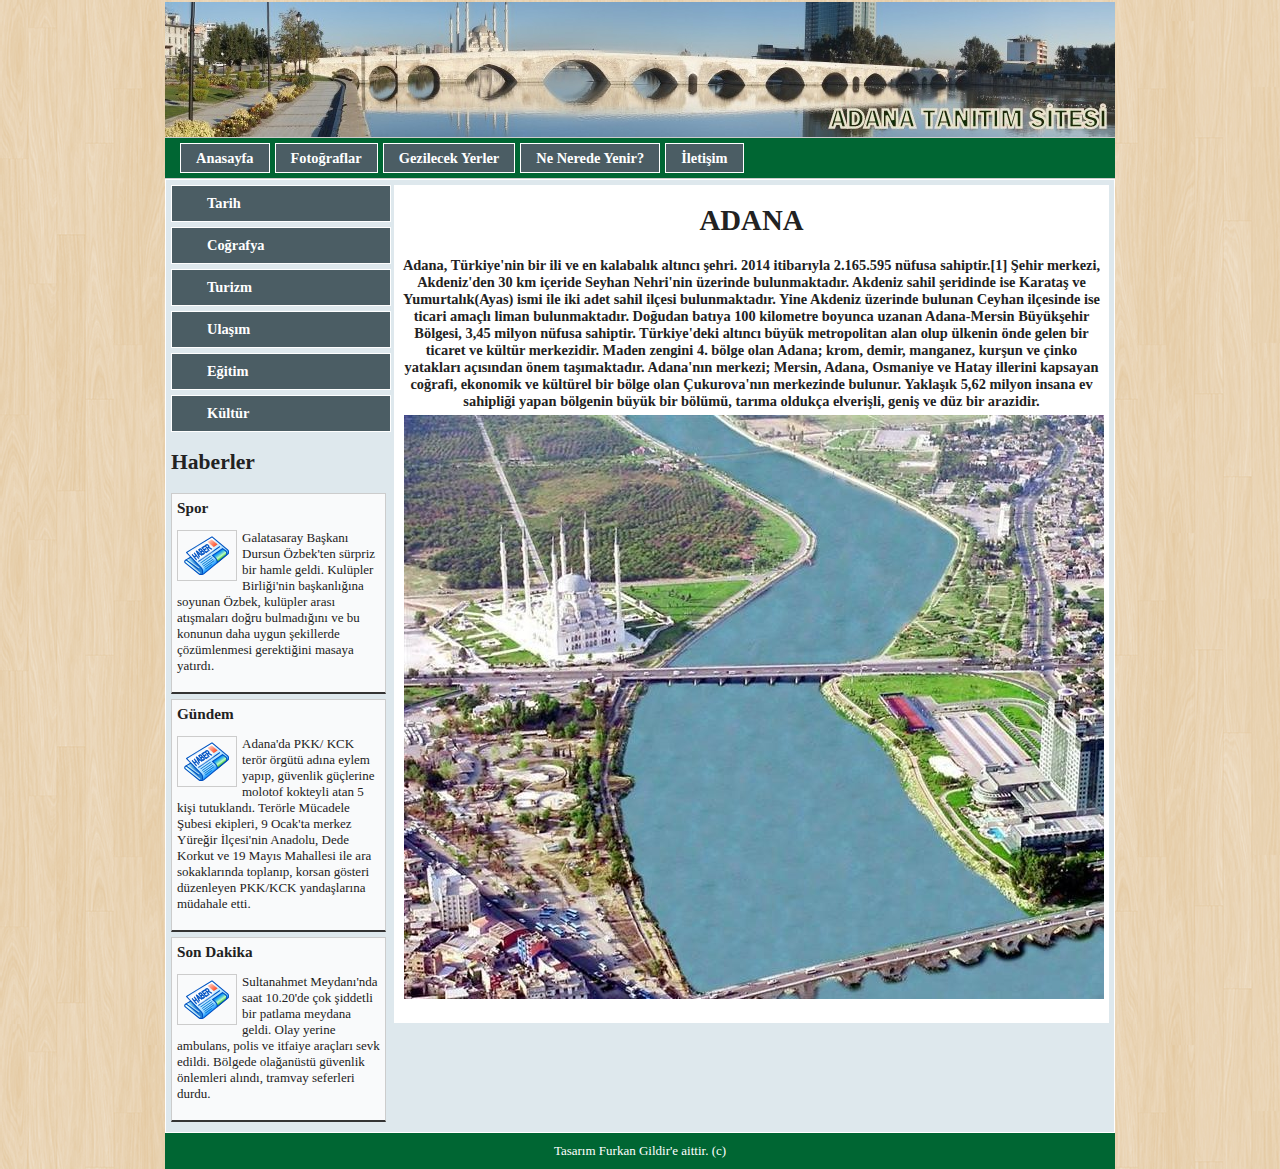
<file: Adana Tanıtım Sistemi/index.html>
<html>
<body>
<head>
<title>Anasayfa</title>
<meta http-equiv="content-type" content="text/html; charset=UTF-8"/>
<link href="css/stil.css" rel="stylesheet" type="text/css"/>
</head>
<div id="sayfa">
	<div id="banner"><img src="resimler/banner.jpg"/></div>
	<div id="menu">
     <ul> 
	 <li> <a href="index.html">Anasayfa</a></li>
	 <li> <a href="fotograflar.html">Fotoğraflar</a></li>
	 <li> <a href="gezilecekyerler.html">Gezilecek Yerler</a></li>
	 <li> <a href="neNeredeYenir.html">Ne Nerede Yenir?</a></li>
	 <li> <a href="iletisim.html">İletişim</a></li>
	 </ul>
	 <div class="temizle"></div>
	</div>
	<div id="icerik">
	<div id="iceriksol">
		<ul id="solmenu">
		<li><a href="EskiTarihi.html">Tarih</a></li>
		<li><a href="Cografya.html">Coğrafya</a></li>
		<li><a href="Turizm.html">Turizm</a></li>
		<li><a href="Ulasim.html">Ulaşım</a></li>
		<li><a href="Egitim.html">Eğitim</a></li>
		<li><a href="Kultur.html">Kültür</a></li>
		</ul>	
		<h2>Haberler</h2>
		<div class="haberkutu">
		<h3>Spor</h3>
		<p><img src="resimler/haber.png"/>Galatasaray Başkanı Dursun Özbek'ten sürpriz bir hamle geldi. Kulüpler Birliği'nin başkanlığına soyunan Özbek, kulüpler arası atışmaları doğru bulmadığını ve bu konunun daha uygun şekillerde çözümlenmesi gerektiğini masaya yatırdı.
</p>
		</div>
		<div class="haberkutu">
		<h3>Gündem</h3>
		<p><img src="resimler/haber.png"/>Adana'da PKK/ KCK terör örgütü adına eylem yapıp, güvenlik güçlerine molotof kokteyli atan 5 kişi tutuklandı. Terörle Mücadele Şubesi ekipleri, 9 Ocak'ta merkez Yüreğir İlçesi'nin Anadolu, Dede Korkut ve 19 Mayıs Mahallesi ile ara sokaklarında toplanıp, korsan gösteri düzenleyen PKK/KCK yandaşlarına müdahale etti.</p>
		</div>
		<div class="haberkutu">
		<h3>Son Dakika</h3>
		<p><img src="resimler/haber.png"/>Sultanahmet Meydanı'nda saat 10.20'de çok şiddetli bir patlama meydana geldi. Olay yerine ambulans, polis ve itfaiye araçları sevk edildi. Bölgede olağanüstü güvenlik önlemleri alındı, tramvay seferleri durdu.</p>
		</div>
	</div>
	<div id="iceriksag">
	<div style="overflow:hidden; width:705px; height:auto; text-align:center;">
	<h1>ADANA</h1>
	<p font-size="14"><b>Adana, Türkiye'nin bir ili ve en kalabalık altıncı şehri. 2014 itibarıyla 2.165.595 nüfusa sahiptir.[1] Şehir merkezi, Akdeniz'den 30 km içeride Seyhan Nehri'nin üzerinde bulunmaktadır. Akdeniz sahil şeridinde ise Karataş ve Yumurtalık(Ayas) ismi ile iki adet sahil ilçesi bulunmaktadır. Yine Akdeniz üzerinde bulunan Ceyhan ilçesinde ise ticari amaçlı liman bulunmaktadır.

Doğudan batıya 100 kilometre boyunca uzanan Adana-Mersin Büyükşehir Bölgesi, 3,45 milyon nüfusa sahiptir. Türkiye'deki altıncı büyük metropolitan alan olup ülkenin önde gelen bir ticaret ve kültür merkezidir.

Maden zengini 4. bölge olan Adana; krom, demir, manganez, kurşun ve çinko yatakları açısından önem taşımaktadır.

Adana'nın merkezi; Mersin, Adana, Osmaniye ve Hatay illerini kapsayan coğrafi, ekonomik ve kültürel bir bölge olan Çukurova'nın merkezinde bulunur. Yaklaşık 5,62 milyon insana ev sahipliği yapan bölgenin büyük bir bölümü, tarıma oldukça elverişli, geniş ve düz bir arazidir.<img id="adana1Resim" src="resimler/adana1.jpg"/></b></p>
	</div>
	</div>
		 <div class="temizle"></div>
	</div>
	<div id="alt" align="center">Tasarım Furkan Gildir'e aittir. (c)</div>
</div>
</body>
</html>
</file>
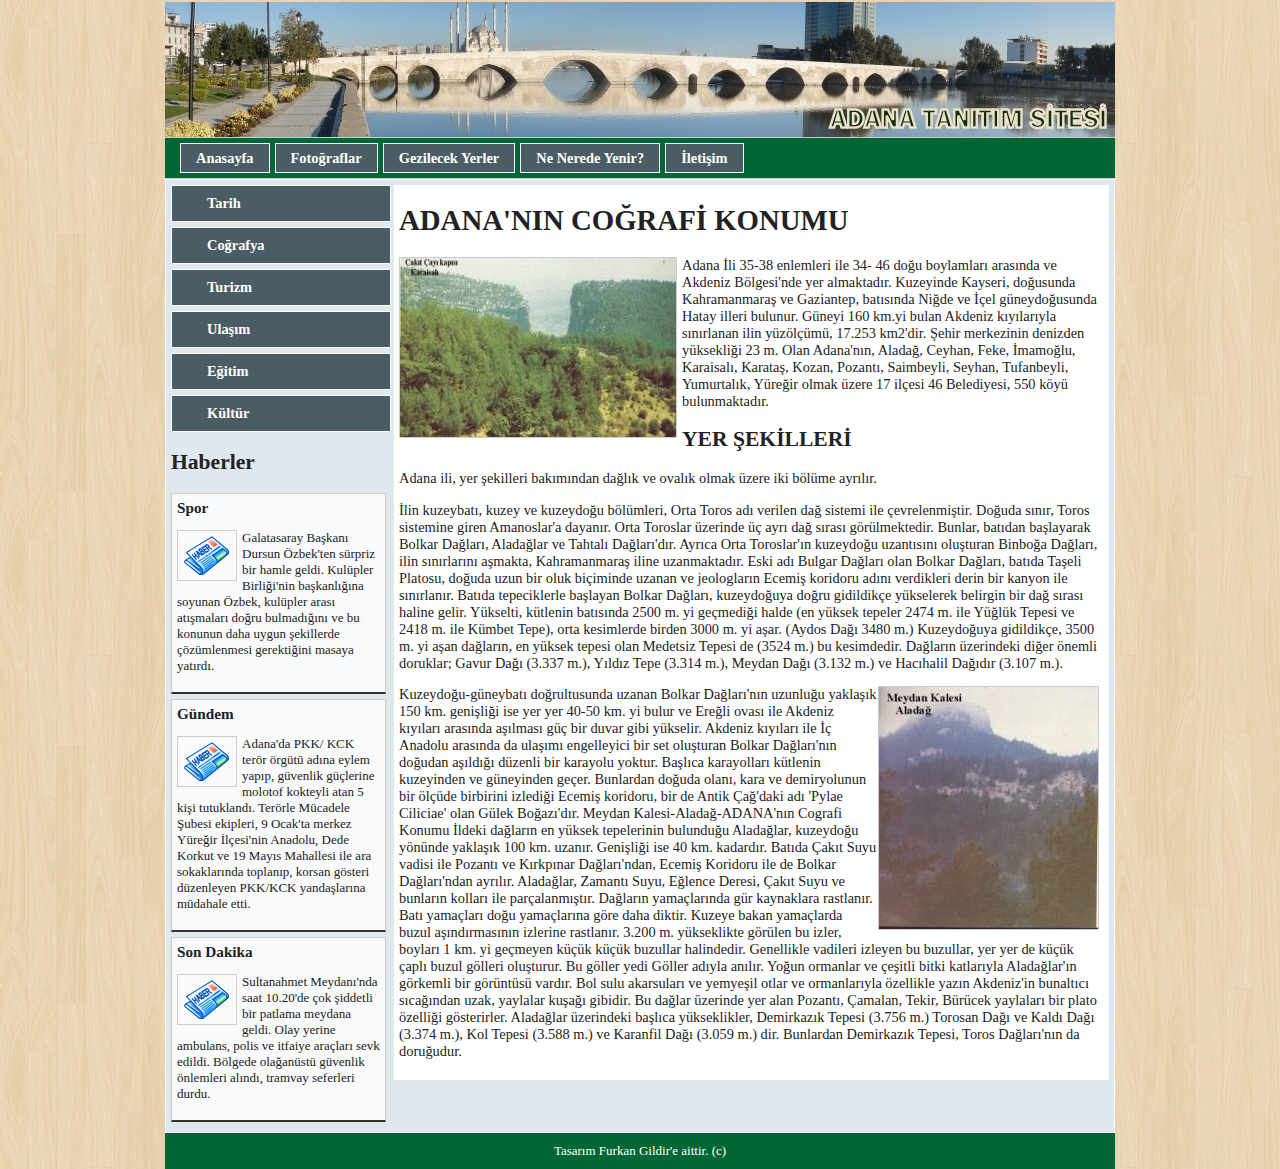
<file: Adana Tanıtım Sistemi/Cografya.html>
<html>
<body>
<head>
<title>Coğrafya</title>
<meta http-equiv="content-type" content="text/html; charset=UTF-8"/>
<link href="css/stil.css" rel="stylesheet" type="text/css"/>
</head>
<div id="sayfa">
	<div id="banner"><img src="resimler/banner.jpg"/></div>
	<div id="menu">
     <ul> 
	 <li> <a href="index.html">Anasayfa</a></li>
	 <li> <a href="fotograflar.html">Fotoğraflar</a></li>
	 <li> <a href="gezilecekyerler.html">Gezilecek Yerler</a></li>
	 <li> <a href="neNeredeYenir.html">Ne Nerede Yenir?</a></li>
	 <li> <a href="iletisim.html">İletişim</a></li>
	 </ul>
	 <div class="temizle"></div>
	</div>
	<div id="icerik">
	<div id="iceriksol">
		<ul id="solmenu">
		<li><a href="EskiTarihi.html">Tarih</a></li>
		<li><a href="Cografya.html">Coğrafya</a></li>
		<li><a href="Turizm.html">Turizm</a></li>
		<li><a href="Ulasim.html">Ulaşım</a></li>
		<li><a href="Egitim.html">Eğitim</a></li>
		<li><a href="Kultur.html">Kültür</a></li>
		</ul>	
		<h2>Haberler</h2>
		<div class="haberkutu">
		<h3>Spor</h3>
		<p><img src="resimler/haber.png"/>Galatasaray Başkanı Dursun Özbek'ten sürpriz bir hamle geldi. Kulüpler Birliği'nin başkanlığına soyunan Özbek, kulüpler arası atışmaları doğru bulmadığını ve bu konunun daha uygun şekillerde çözümlenmesi gerektiğini masaya yatırdı.
</p>
		</div>
		<div class="haberkutu">
		<h3>Gündem</h3>
		<p><img src="resimler/haber.png"/>Adana'da PKK/ KCK terör örgütü adına eylem yapıp, güvenlik güçlerine molotof kokteyli atan 5 kişi tutuklandı. Terörle Mücadele Şubesi ekipleri, 9 Ocak'ta merkez Yüreğir İlçesi'nin Anadolu, Dede Korkut ve 19 Mayıs Mahallesi ile ara sokaklarında toplanıp, korsan gösteri düzenleyen PKK/KCK yandaşlarına müdahale etti.</p>
		</div>
		<div class="haberkutu">
		<h3>Son Dakika</h3>
		<p><img src="resimler/haber.png"/>Sultanahmet Meydanı'nda saat 10.20'de çok şiddetli bir patlama meydana geldi. Olay yerine ambulans, polis ve itfaiye araçları sevk edildi. Bölgede olağanüstü güvenlik önlemleri alındı, tramvay seferleri durdu.</p>
		</div>
	</div>
	<div id="iceriksag">
	<h1>ADANA'NIN COĞRAFİ KONUMU</h1>
      <p><img id="cografya1Resim" src="resimler/cografya1.jpg"/>Adana İli 35-38 enlemleri ile 34- 46 
	  doğu boylamları arasında ve Akdeniz 
	  Bölgesi'nde yer almaktadır. Kuzeyinde 
	  Kayseri, doğusunda Kahramanmaraş ve 
	  Gaziantep, batısında Niğde ve İçel
	  güneydoğusunda Hatay illeri bulunur. 
	  Güneyi 160 km.yi bulan Akdeniz kıyılarıyla 
	  sınırlanan ilin yüzölçümü, 17.253 km2'dir.
	  Şehir merkezinin denizden yüksekliği 23 m.
	  Olan Adana'nın, Aladağ, Ceyhan, Feke, 
	  İmamoğlu, Karaisalı, Karataş, Kozan, 
	  Pozantı, Saimbeyli, Seyhan, Tufanbeyli,
	  Yumurtalık, Yüreğir olmak üzere 17 ilçesi 
	  46 Belediyesi, 550 köyü bulunmaktadır.</p>
	  <h2>YER ŞEKİLLERİ</h2>
      <p>Adana ili, yer şekilleri bakımından dağlık ve ovalık olmak üzere iki bölüme ayrılır.</p>
      <p>İlin kuzeybatı, kuzey ve kuzeydoğu bölümleri, Orta Toros adı verilen dağ sistemi ile çevrelenmiştir. Doğuda sınır, Toros sistemine giren Amanoslar'a dayanır. Orta Toroslar üzerinde üç ayrı dağ sırası görülmektedir. Bunlar, batıdan başlayarak Bolkar Dağları, Aladağlar ve Tahtalı Dağları'dır. Ayrıca Orta Toroslar'ın kuzeydoğu uzantısını oluşturan Binboğa Dağları, ilin sınırlarını aşmakta, Kahramanmaraş iline uzanmaktadır. Eski adı Bulgar Dağları olan Bolkar Dağları, batıda Taşeli Platosu, doğuda uzun bir oluk biçiminde uzanan ve jeologların Ecemiş koridoru adını verdikleri derin bir kanyon ile sınırlanır. Batıda tepeciklerle başlayan Bolkar Dağları, kuzeydoğuya doğru gidildikçe yükselerek belirgin bir dağ sırası haline gelir. Yükselti, kütlenin batısında 2500 m. yi geçmediği halde (en yüksek tepeler 2474 m. ile Yüğlük Tepesi ve 2418 m. ile Kümbet Tepe), orta kesimlerde birden 3000 m. yi aşar. (Aydos Dağı 3480 m.) Kuzeydoğuya gidildikçe, 3500 m. yi aşan dağların, en yüksek tepesi olan Medetsiz Tepesi de (3524 m.) bu kesimdedir. Dağların üzerindeki diğer önemli doruklar; Gavur Dağı (3.337 m.), Yıldız Tepe (3.314 m.), Meydan Dağı (3.132 m.) ve Hacıhalil Dağıdır (3.107 m.).</p>
	  <p><img id="cografya2Resim" src="resimler/cografya2.jpg"/>Kuzeydoğu-güneybatı doğrultusunda uzanan Bolkar Dağları'nın uzunluğu yaklaşık 150 km. genişliği ise yer yer 40-50 km. yi bulur ve Ereğli ovası ile Akdeniz kıyıları arasında aşılması güç bir duvar gibi yükselir. Akdeniz kıyıları ile İç Anadolu arasında da ulaşımı engelleyici bir set oluşturan Bolkar Dağları'nın doğudan aşıldığı düzenli bir karayolu yoktur. Başlıca karayolları kütlenin kuzeyinden ve güneyinden geçer. Bunlardan doğuda olanı, kara ve demiryolunun bir ölçüde birbirini izlediği Ecemiş koridoru, bir de Antik Çağ'daki adı 'Pylae Ciliciae' olan Gülek Boğazı'dır.  Meydan Kalesi-Aladağ-ADANA'nın Cografi Konumu       İldeki dağların en yüksek tepelerinin bulunduğu Aladağlar, kuzeydoğu yönünde yaklaşık 100 km. uzanır. Genişliği ise 40 km. kadardır. Batıda Çakıt Suyu vadisi ile Pozantı ve Kırkpınar Dağları'ndan, Ecemiş Koridoru ile de Bolkar Dağları'ndan ayrılır. Aladağlar, Zamantı Suyu, Eğlence Deresi, Çakıt Suyu ve bunların kolları ile parçalanmıştır. Dağların yamaçlarında gür kaynaklara rastlanır. Batı yamaçları doğu yamaçlarına göre daha diktir. Kuzeye bakan yamaçlarda buzul aşındırmasının izlerine rastlanır. 3.200 m. yükseklikte görülen bu izler, boyları 1 km. yi geçmeyen küçük küçük buzullar halindedir. Genellikle vadileri izleyen bu buzullar, yer yer de küçük çaplı buzul gölleri oluşturur. Bu göller yedi Göller adıyla anılır. Yoğun ormanlar ve çeşitli bitki katlarıyla Aladağlar'ın görkemli bir görüntüsü vardır. Bol sulu akarsuları ve yemyeşil otlar ve ormanlarıyla özellikle yazın Akdeniz'in bunaltıcı sıcağından uzak, yaylalar kuşağı gibidir. Bu dağlar üzerinde yer alan Pozantı, Çamalan, Tekir, Bürücek yaylaları bir plato özelliği gösterirler.       Aladağlar üzerindeki başlıca yükseklikler, Demirkazık Tepesi (3.756 m.) Torosan Dağı ve Kaldı Dağı (3.374 m.), Kol Tepesi (3.588 m.) ve Karanfil Dağı (3.059 m.) dir. Bunlardan Demirkazık Tepesi, Toros Dağları'nın da doruğudur.</p>
	</div>
		 <div class="temizle"></div>
	</div>
	<div id="alt" align="center">Tasarım Furkan Gildir'e aittir. (c)</div>
</div>
</body>
</html>
</file>
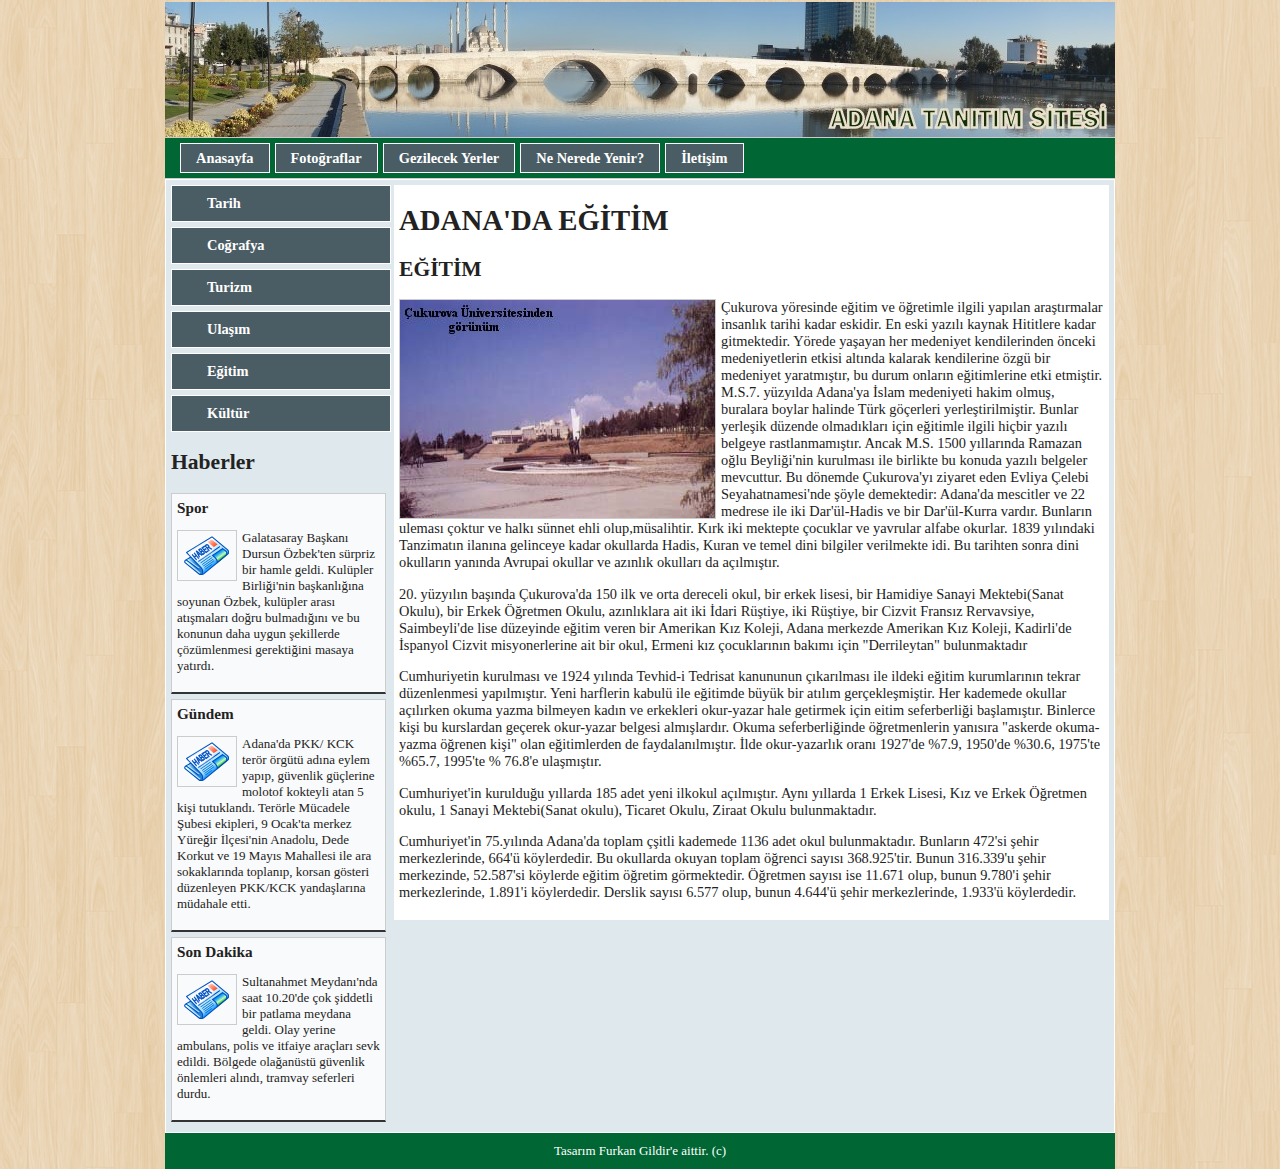
<file: Adana Tanıtım Sistemi/Egitim.html>
<html>
<body>
<head>
<title>Eğitim</title>
<meta http-equiv="content-type" content="text/html; charset=UTF-8"/>
<link href="css/stil.css" rel="stylesheet" type="text/css"/>
</head>
<div id="sayfa">
	<div id="banner"><img src="resimler/banner.jpg"/></div>
	<div id="menu">
     <ul> 
	 <li> <a href="index.html">Anasayfa</a></li>
	 <li> <a href="fotograflar.html">Fotoğraflar</a></li>
	 <li> <a href="gezilecekyerler.html">Gezilecek Yerler</a></li>
	 <li> <a href="neNeredeYenir.html">Ne Nerede Yenir?</a></li>
	 <li> <a href="iletisim.html">İletişim</a></li>
	 </ul>
	 <div class="temizle"></div>
	</div>
	<div id="icerik">
	<div id="iceriksol">
		<ul id="solmenu">
		<li><a href="EskiTarihi.html">Tarih</a></li>
		<li><a href="Cografya.html">Coğrafya</a></li>
		<li><a href="Turizm.html">Turizm</a></li>
		<li><a href="Ulasim.html">Ulaşım</a></li>
		<li><a href="Egitim.html">Eğitim</a></li>
		<li><a href="Kultur.html">Kültür</a></li>
		</ul>	
		<h2>Haberler</h2>
		<div class="haberkutu">
		<h3>Spor</h3>
		<p><img src="resimler/haber.png"/>Galatasaray Başkanı Dursun Özbek'ten sürpriz bir hamle geldi. Kulüpler Birliği'nin başkanlığına soyunan Özbek, kulüpler arası atışmaları doğru bulmadığını ve bu konunun daha uygun şekillerde çözümlenmesi gerektiğini masaya yatırdı.
</p>
		</div>
		<div class="haberkutu">
		<h3>Gündem</h3>
		<p><img src="resimler/haber.png"/>Adana'da PKK/ KCK terör örgütü adına eylem yapıp, güvenlik güçlerine molotof kokteyli atan 5 kişi tutuklandı. Terörle Mücadele Şubesi ekipleri, 9 Ocak'ta merkez Yüreğir İlçesi'nin Anadolu, Dede Korkut ve 19 Mayıs Mahallesi ile ara sokaklarında toplanıp, korsan gösteri düzenleyen PKK/KCK yandaşlarına müdahale etti.</p>
		</div>
		<div class="haberkutu">
		<h3>Son Dakika</h3>
		<p><img src="resimler/haber.png"/>Sultanahmet Meydanı'nda saat 10.20'de çok şiddetli bir patlama meydana geldi. Olay yerine ambulans, polis ve itfaiye araçları sevk edildi. Bölgede olağanüstü güvenlik önlemleri alındı, tramvay seferleri durdu.</p>
		</div>
	</div>
	<div id="iceriksag">
<h1>ADANA'DA EĞİTİM</h1>
<h2>EĞİTİM</h2>
      <p><img id="Egitim1Resim" src="resimler/egitim1.jpg"/>Çukurova yöresinde eğitim ve öğretimle ilgili yapılan araştırmalar insanlık tarihi kadar eskidir. En eski yazılı kaynak Hititlere kadar gitmektedir. Yörede yaşayan her medeniyet kendilerinden önceki medeniyetlerin etkisi altında kalarak kendilerine özgü bir medeniyet yaratmıştır, bu durum onların eğitimlerine etki etmiştir. M.S.7. yüzyılda Adana'ya İslam medeniyeti hakim olmuş, buralara boylar halinde Türk göçerleri yerleştirilmiştir. Bunlar yerleşik düzende olmadıkları için eğitimle ilgili hiçbir yazılı belgeye rastlanmamıştır. Ancak M.S. 1500 yıllarında Ramazan oğlu Beyliği'nin kurulması ile birlikte bu konuda yazılı belgeler mevcuttur. Bu dönemde Çukurova'yı ziyaret eden Evliya Çelebi Seyahatnamesi'nde şöyle demektedir: Adana'da mescitler ve 22 medrese ile iki Dar'ül-Hadis ve bir Dar'ül-Kurra vardır. Bunların uleması çoktur ve halkı sünnet ehli olup,müsalihtir. Kırk iki mektepte çocuklar ve yavrular alfabe okurlar. 1839 yılındaki Tanzimatın ilanına gelinceye kadar okullarda Hadis, Kuran ve temel dini bilgiler verilmekte idi. Bu tarihten sonra dini okulların yanında Avrupai okullar ve azınlık okulları da açılmıştır.</p>

      <p>20. yüzyılın başında Çukurova'da 150 ilk ve orta dereceli okul, bir erkek lisesi, bir Hamidiye Sanayi Mektebi(Sanat Okulu), bir Erkek Öğretmen Okulu, azınlıklara ait iki İdari Rüştiye, iki Rüştiye, bir Cizvit Fransız Rervavsiye, Saimbeyli'de lise düzeyinde eğitim veren bir Amerikan Kız Koleji, Adana merkezde Amerikan Kız Koleji, Kadirli'de İspanyol Cizvit misyonerlerine ait bir okul, Ermeni kız çocuklarının bakımı için "Derrileytan" bulunmaktadır</p>
	  Cumhuriyetin kurulması ve 1924 yılında Tevhid-i Tedrisat kanununun çıkarılması ile ildeki eğitim kurumlarının tekrar düzenlenmesi yapılmıştır. Yeni harflerin kabulü ile eğitimde büyük bir atılım gerçekleşmiştir. Her kademede okullar açılırken okuma yazma bilmeyen kadın ve erkekleri okur-yazar hale getirmek için eitim seferberliği başlamıştır. Binlerce kişi bu kurslardan geçerek okur-yazar belgesi almışlardır. Okuma seferberliğinde öğretmenlerin yanısıra "askerde okuma-yazma öğrenen kişi" olan eğitimlerden de faydalanılmıştır. İlde okur-yazarlık oranı 1927'de %7.9, 1950'de %30.6, 1975'te %65.7, 1995'te % 76.8'e ulaşmıştır.

      <p>Cumhuriyet'in kurulduğu yıllarda 185 adet yeni ilkokul açılmıştır. Aynı yıllarda 1 Erkek Lisesi, Kız ve Erkek Öğretmen okulu, 1 Sanayi Mektebi(Sanat okulu), Ticaret Okulu, Ziraat Okulu bulunmaktadır.</p>

      <p>Cumhuriyet'in 75.yılında Adana'da toplam çşitli kademede 1136 adet okul bulunmaktadır. Bunların 472'si şehir merkezlerinde, 664'ü köylerdedir. Bu okullarda okuyan toplam öğrenci sayısı 368.925'tir. Bunun 316.339'u şehir merkezinde, 52.587'si köylerde eğitim öğretim görmektedir. Öğretmen sayısı ise 11.671 olup, bunun 9.780'i şehir merkezlerinde, 1.891'i köylerdedir. Derslik sayısı 6.577 olup, bunun 4.644'ü şehir merkezlerinde, 1.933'ü köylerdedir.</p>
	</div>
		 <div class="temizle"></div>
	</div>
	<div id="alt" align="center">Tasarım Furkan Gildir'e aittir. (c)</div>
</div>
</body>
</html>
</file>
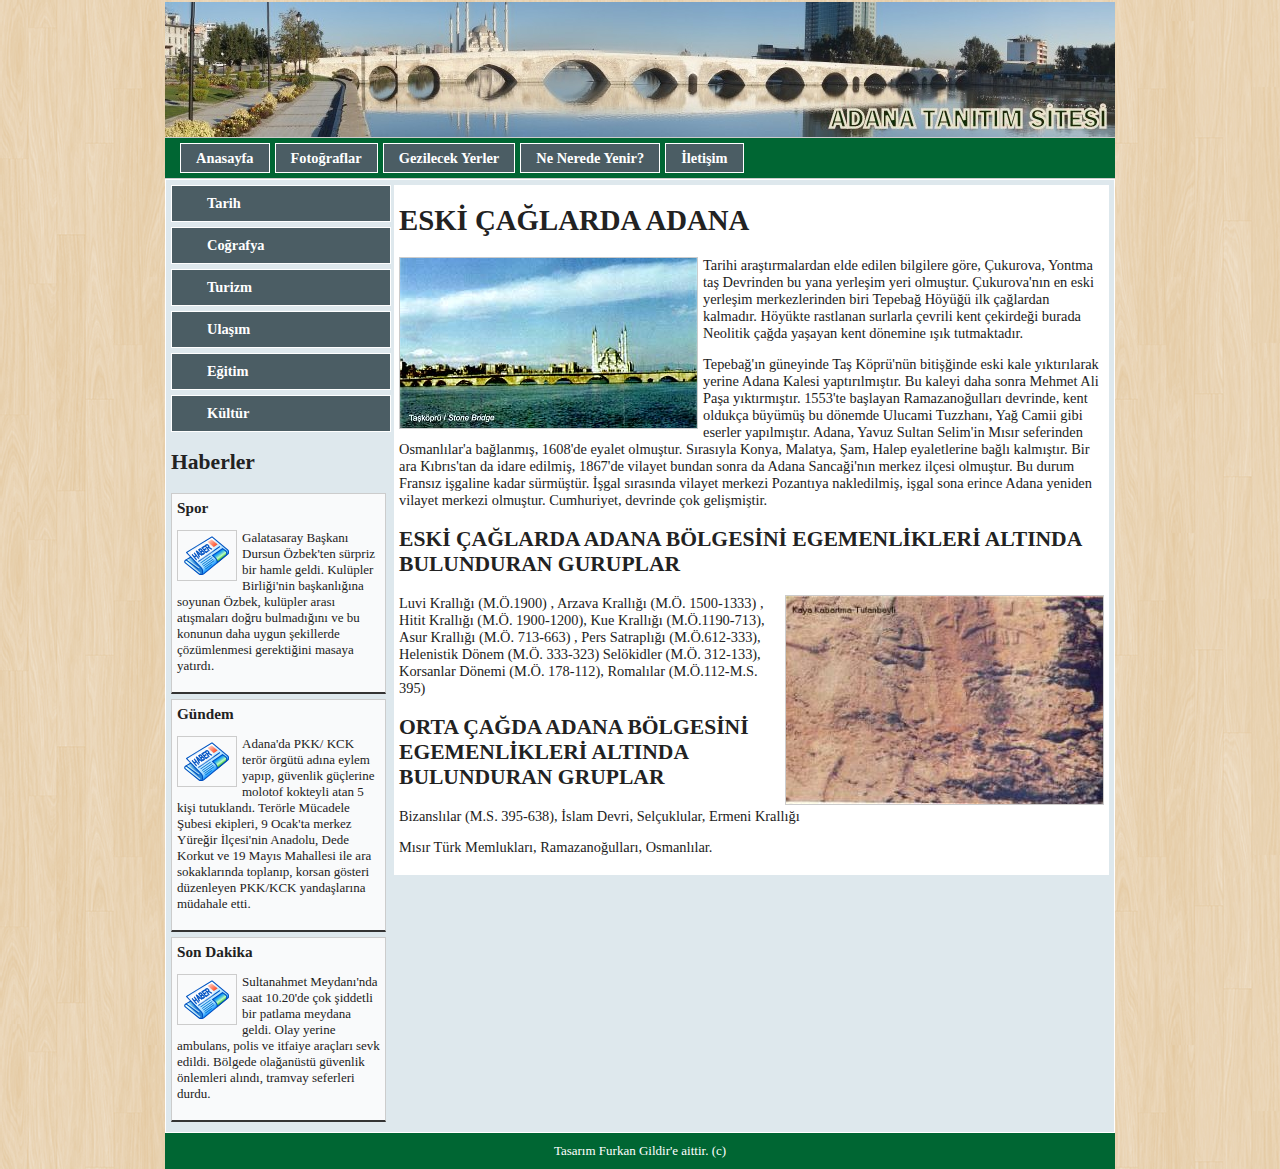
<file: Adana Tanıtım Sistemi/EskiTarihi.html>
<html>
<body>
<head>
<title>Tarih</title>
<meta http-equiv="content-type" content="text/html; charset=UTF-8"/>
<link href="css/stil.css" rel="stylesheet" type="text/css"/>
</head>
<div id="sayfa">
	<div id="banner"><img src="resimler/banner.jpg"/></div>
	<div id="menu">
     <ul> 
	 <li> <a href="index.html">Anasayfa</a></li>
	 <li> <a href="fotograflar.html">Fotoğraflar</a></li>
	 <li> <a href="gezilecekyerler.html">Gezilecek Yerler</a></li>
	 <li> <a href="neNeredeYenir.html">Ne Nerede Yenir?</a></li>
	 <li> <a href="iletisim.html">İletişim</a></li>
	 </ul>
	 <div class="temizle"></div>
	</div>
	<div id="icerik">
	<div id="iceriksol">
		<ul id="solmenu">
		<li><a href="EskiTarihi.html">Tarih</a></li>
		<li><a href="Cografya.html">Coğrafya</a></li>
		<li><a href="Turizm.html">Turizm</a></li>
		<li><a href="Ulasim.html">Ulaşım</a></li>
		<li><a href="Egitim.html">Eğitim</a></li>
		<li><a href="Kultur.html">Kültür</a></li>
		</ul>	
		<h2>Haberler</h2>
		<div class="haberkutu">
		<h3>Spor</h3>
		<p><img src="resimler/haber.png"/>Galatasaray Başkanı Dursun Özbek'ten sürpriz bir hamle geldi. Kulüpler Birliği'nin başkanlığına soyunan Özbek, kulüpler arası atışmaları doğru bulmadığını ve bu konunun daha uygun şekillerde çözümlenmesi gerektiğini masaya yatırdı.
</p>
		</div>
		<div class="haberkutu">
		<h3>Gündem</h3>
		<p><img src="resimler/haber.png"/>Adana'da PKK/ KCK terör örgütü adına eylem yapıp, güvenlik güçlerine molotof kokteyli atan 5 kişi tutuklandı. Terörle Mücadele Şubesi ekipleri, 9 Ocak'ta merkez Yüreğir İlçesi'nin Anadolu, Dede Korkut ve 19 Mayıs Mahallesi ile ara sokaklarında toplanıp, korsan gösteri düzenleyen PKK/KCK yandaşlarına müdahale etti.</p>
		</div>
		<div class="haberkutu">
		<h3>Son Dakika</h3>
		<p><img src="resimler/haber.png"/>Sultanahmet Meydanı'nda saat 10.20'de çok şiddetli bir patlama meydana geldi. Olay yerine ambulans, polis ve itfaiye araçları sevk edildi. Bölgede olağanüstü güvenlik önlemleri alındı, tramvay seferleri durdu.</p>
		</div>
	</div>
	<div id="iceriksag">
	<h1>ESKİ ÇAĞLARDA ADANA</h1>
	  <p ><img id="tarihResim" src="resimler/tarih.jpg"/>
	  Tarihi araştırmalardan elde edilen bilgilere göre,
	  Çukurova, Yontma taş Devrinden bu yana yerleşim 
	  yeri olmuştur. Çukurova'nın en eski yerleşim 
	  merkezlerinden biri Tepebağ Höyüğü ilk çağlardan 
	  kalmadır. Höyükte rastlanan surlarla çevrili kent 
	  çekirdeği burada Neolitik çağda yaşayan kent 
	  dönemine ışık tutmaktadır.</p>
      <p>Tepebağ'ın güneyinde Taş Köprü'nün bitişğinde 
	  eski kale yıktırılarak yerine Adana Kalesi 
	  yaptırılmıştır. Bu kaleyi daha sonra Mehmet Ali
	  Paşa yıktırmıştır. 1553'te başlayan Ramazanoğulları 
	  devrinde, kent oldukça büyümüş bu dönemde Ulucami 
	  Tuzzhanı, Yağ Camii gibi eserler yapılmıştır. Adana,
	  Yavuz Sultan Selim'in Mısır seferinden Osmanlılar'a 
	  bağlanmış, 1608'de eyalet olmuştur. Sırasıyla Konya,
	  Malatya, Şam, Halep eyaletlerine bağlı kalmıştır. 
	  Bir ara Kıbrıs'tan da idare edilmiş, 1867'de vilayet
	  bundan sonra da Adana Sancaği'nın merkez ilçesi olmuştur.
	  Bu durum Fransız işgaline kadar sürmüştür. İşgal 
	  sırasında vilayet merkezi Pozantıya nakledilmiş, işgal
	  sona erince Adana yeniden vilayet merkezi olmuştur.
	  Cumhuriyet, devrinde çok gelişmiştir.</p>
	 <h2>ESKİ ÇAĞLARDA ADANA BÖLGESİNİ EGEMENLİKLERİ ALTINDA BULUNDURAN GURUPLAR</h2>
	<p><img id="tarih2Resim" src="resimler/tarih2.jpg"/>
	Luvi Krallığı (M.Ö.1900) ,
	Arzava Krallığı (M.Ö. 1500-1333) ,
	Hitit Krallığı (M.Ö. 1900-1200), 
	Kue Krallığı (M.Ö.1190-713),
	Asur Krallığı (M.Ö. 713-663) , 
	Pers Satraplığı (M.Ö.612-333), 
	Helenistik Dönem (M.Ö. 333-323) Selökidler (M.Ö. 312-133), 
	Korsanlar Dönemi (M.Ö. 178-112),
	Romalılar (M.Ö.112-M.S. 395)</p>
	<h2>ORTA ÇAĞDA ADANA BÖLGESİNİ EGEMENLİKLERİ ALTINDA BULUNDURAN GRUPLAR</h2>
<p>Bizanslılar (M.S. 395-638), İslam Devri, Selçuklular, Ermeni Krallığı</p>
<h2<YENİ ÇAĞDA ADANA</h2>
<p>Mısır Türk Memlukları, Ramazanoğulları, Osmanlılar.</p>

	</div>
		 <div class="temizle"></div>
	</div>
	<div id="alt" align="center">Tasarım Furkan Gildir'e aittir. (c)</div>
</div>
</body>
</html>
</file>
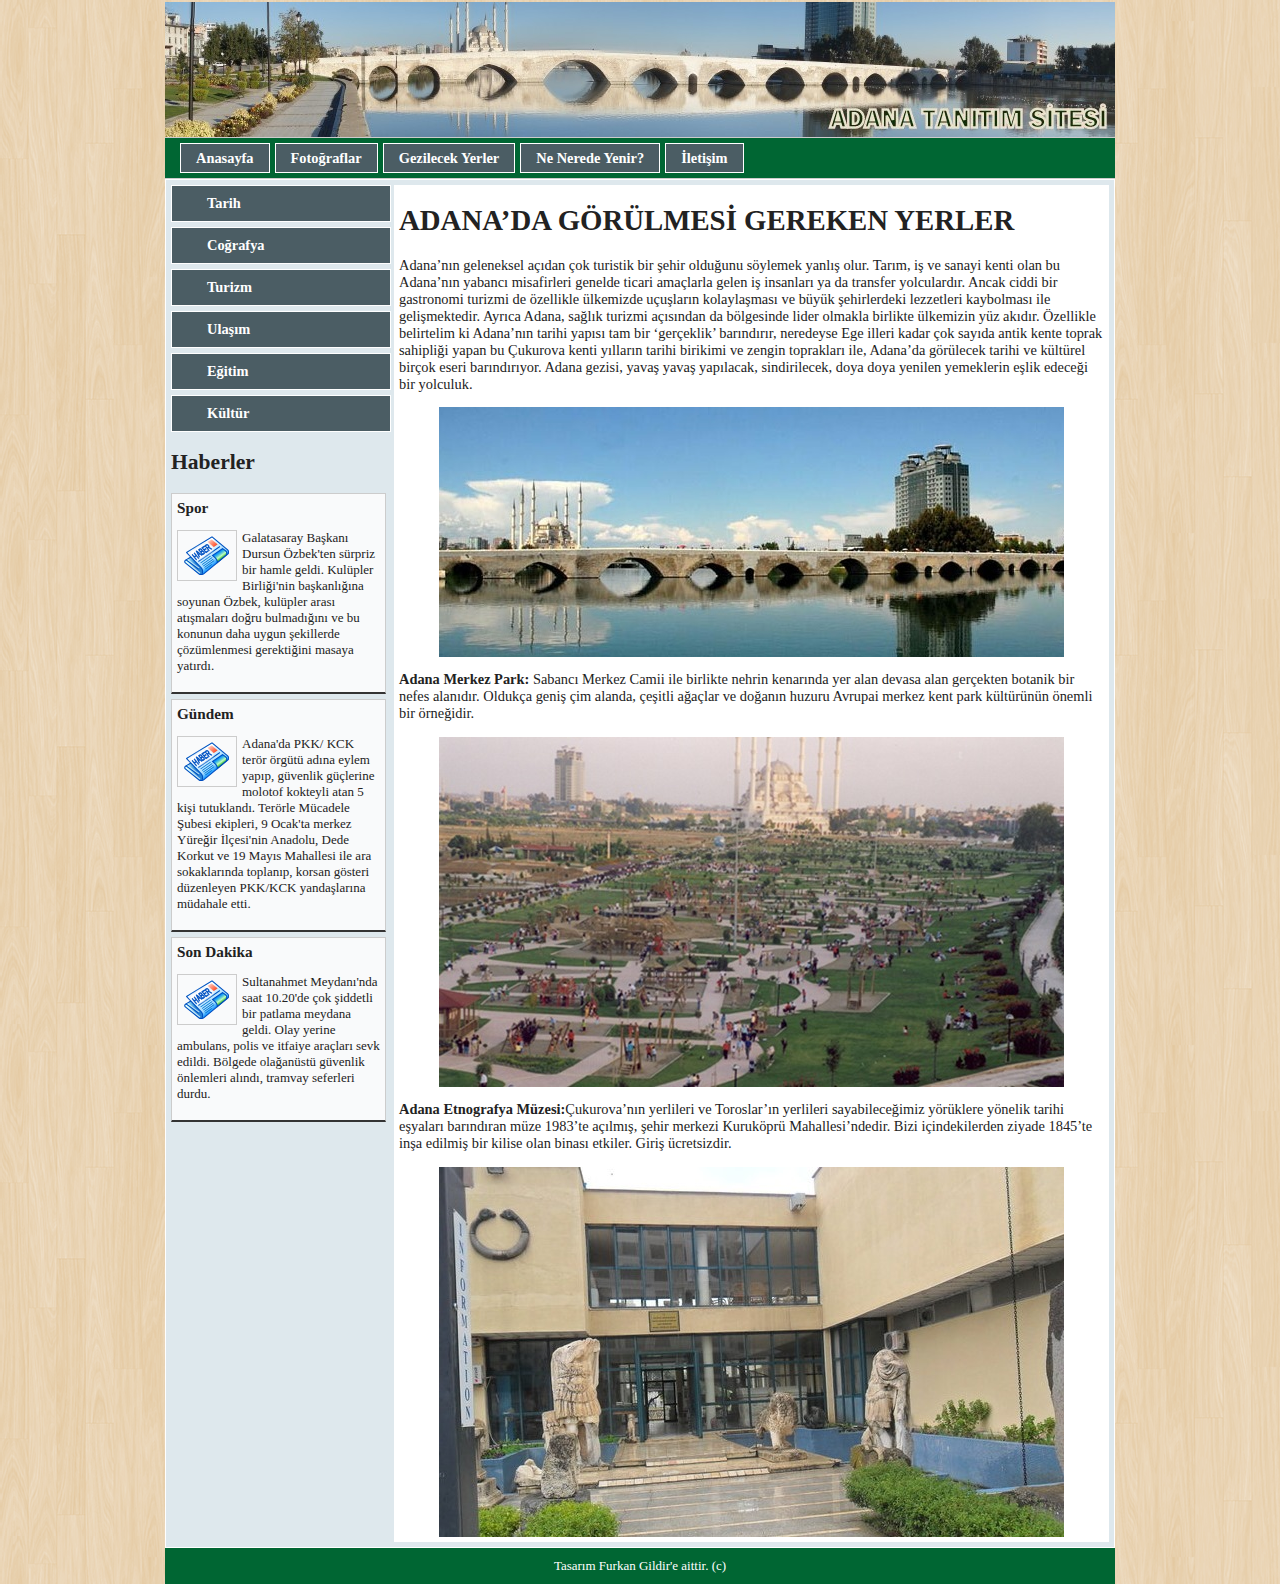
<file: Adana Tanıtım Sistemi/gezilecekyerler.html>
<html>
<body>
<head>
<title>Ne Nerede Yenir?</title>
<meta http-equiv="content-type" content="text/html; charset=UTF-8"/>
<link href="css/stil.css" rel="stylesheet" type="text/css"/>
</head>
<div id="sayfa">
	<div id="banner"><img src="resimler/banner.jpg"/></div>
	<div id="menu">
     <ul> 
	 <li> <a href="index.html">Anasayfa</a></li>
	 <li> <a href="fotograflar.html">Fotoğraflar</a></li>
	 <li> <a href="gezilecekyerler.html">Gezilecek Yerler</a></li>
	 <li> <a href="neNeredeYenir.html">Ne Nerede Yenir?</a></li>
	 <li> <a href="iletisim.html">İletişim</a></li>
	 </ul>
	 <div class="temizle"></div>
	</div>
	<div id="icerik">
	<div id="iceriksol">
		<ul id="solmenu">
		<li><a href="EskiTarihi.html">Tarih</a></li>
		<li><a href="Cografya.html">Coğrafya</a></li>
		<li><a href="Turizm.html">Turizm</a></li>
		<li><a href="Ulasim.html">Ulaşım</a></li>
		<li><a href="Egitim.html">Eğitim</a></li>
		<li><a href="Kultur.html">Kültür</a></li>
		</ul>	
		<h2>Haberler</h2>
		<div class="haberkutu">
		<h3>Spor</h3>
		<p><img src="resimler/haber.png"/>Galatasaray Başkanı Dursun Özbek'ten sürpriz bir hamle geldi. Kulüpler Birliği'nin başkanlığına soyunan Özbek, kulüpler arası atışmaları doğru bulmadığını ve bu konunun daha uygun şekillerde çözümlenmesi gerektiğini masaya yatırdı.
</p>
		</div>
		<div class="haberkutu">
		<h3>Gündem</h3>
		<p><img src="resimler/haber.png"/>Adana'da PKK/ KCK terör örgütü adına eylem yapıp, güvenlik güçlerine molotof kokteyli atan 5 kişi tutuklandı. Terörle Mücadele Şubesi ekipleri, 9 Ocak'ta merkez Yüreğir İlçesi'nin Anadolu, Dede Korkut ve 19 Mayıs Mahallesi ile ara sokaklarında toplanıp, korsan gösteri düzenleyen PKK/KCK yandaşlarına müdahale etti.</p>
		</div>
		<div class="haberkutu">
		<h3>Son Dakika</h3>
		<p><img src="resimler/haber.png"/>Sultanahmet Meydanı'nda saat 10.20'de çok şiddetli bir patlama meydana geldi. Olay yerine ambulans, polis ve itfaiye araçları sevk edildi. Bölgede olağanüstü güvenlik önlemleri alındı, tramvay seferleri durdu.</p>
		</div>
	</div>
	<div id="iceriksag">
	<h1>ADANA’DA GÖRÜLMESİ GEREKEN YERLER</h1>
<p>Adana’nın geleneksel açıdan çok turistik bir şehir olduğunu söylemek yanlış olur. Tarım, iş ve sanayi kenti olan bu Adana’nın yabancı misafirleri genelde ticari amaçlarla gelen iş insanları ya da transfer yolculardır. Ancak ciddi bir gastronomi turizmi de özellikle ülkemizde uçuşların kolaylaşması ve büyük şehirlerdeki lezzetleri kaybolması ile gelişmektedir. Ayrıca Adana, sağlık turizmi açısından da bölgesinde lider olmakla birlikte ülkemizin yüz akıdır. Özellikle belirtelim ki Adana’nın tarihi yapısı tam bir ‘gerçeklik’ barındırır, neredeyse Ege illeri kadar çok sayıda antik kente toprak sahipliği yapan bu Çukurova kenti yılların tarihi birikimi ve zengin toprakları ile, Adana’da görülecek tarihi ve kültürel birçok eseri barındırıyor. Adana gezisi, yavaş yavaş yapılacak, sindirilecek, doya doya yenilen yemeklerin eşlik edeceği bir yolculuk.</p>
<div align="center"><img src="resimler/adana12.jpg"/></div>
<p><b>Adana Merkez Park:</b> Sabancı Merkez Camii ile birlikte nehrin kenarında yer alan devasa alan gerçekten botanik bir nefes alanıdır. Oldukça geniş çim alanda, çeşitli ağaçlar ve doğanın huzuru Avrupai merkez kent park kültürünün önemli bir örneğidir.</p>
<div align="center"><img src="resimler/adana13.jpg"/></div>
<p><b>Adana Etnografya Müzesi:</b>Çukurova’nın yerlileri ve Toroslar’ın yerlileri sayabileceğimiz yörüklere yönelik tarihi eşyaları barındıran müze 1983’te açılmış, şehir merkezi Kuruköprü Mahallesi’ndedir. Bizi içindekilerden ziyade 1845’te inşa edilmiş bir kilise olan binası etkiler. Giriş ücretsizdir.</p>
<div align="center"><img src="resimler/adana14.jpg"/></div>
	</div>
		 <div class="temizle"></div>
	</div>
	<div id="alt" align="center">Tasarım Furkan Gildir'e aittir. (c)</div>
</div>
</body>
</html>
</file>
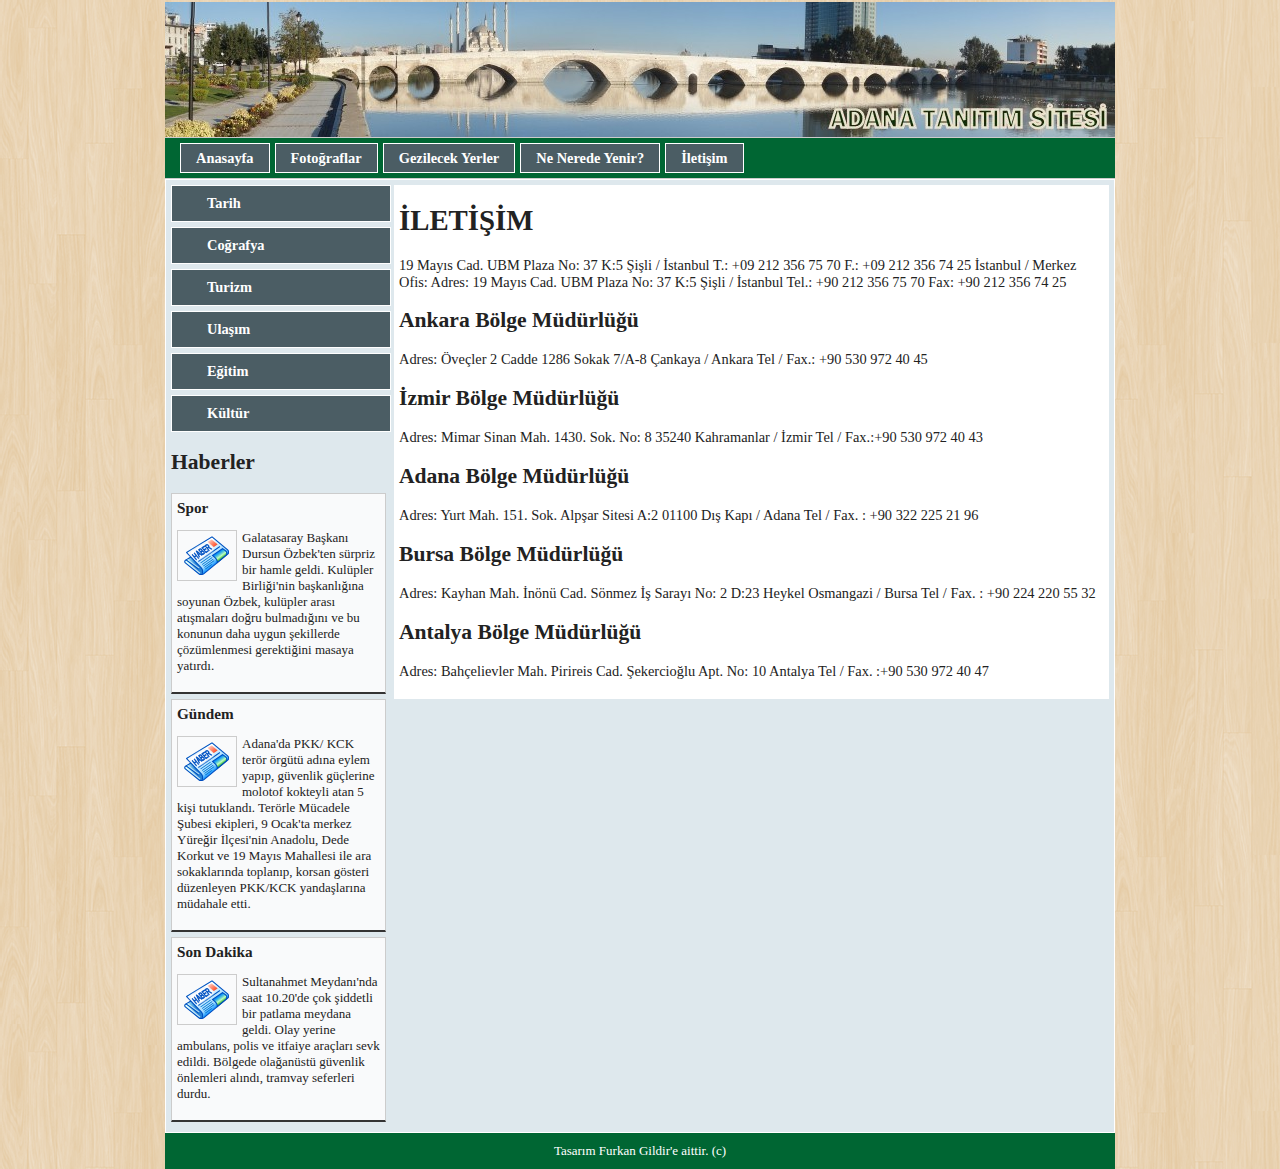
<file: Adana Tanıtım Sistemi/iletisim.html>
<html>
<body>
<head>
<title>İletişim</title>
<meta http-equiv="content-type" content="text/html; charset=UTF-8"/>
<link href="css/stil.css" rel="stylesheet" type="text/css"/>
</head>
<div id="sayfa">
	<div id="banner"><img src="resimler/banner.jpg"/></div>
	<div id="menu">
     <ul> 
	 <li> <a href="index.html">Anasayfa</a></li>
	 <li> <a href="fotograflar.html">Fotoğraflar</a></li>
	 <li> <a href="gezilecekyerler.html">Gezilecek Yerler</a></li>
	 <li> <a href="neNeredeYenir.html">Ne Nerede Yenir?</a></li>
	 <li> <a href="iletisim.html">İletişim</a></li>
	 </ul>
	 <div class="temizle"></div>
	</div>
	<div id="icerik">
	<div id="iceriksol">
		<ul id="solmenu">
		<li><a href="EskiTarihi.html">Tarih</a></li>
		<li><a href="Cografya.html">Coğrafya</a></li>
		<li><a href="Turizm.html">Turizm</a></li>
		<li><a href="Ulasim.html">Ulaşım</a></li>
		<li><a href="Egitim.html">Eğitim</a></li>
		<li><a href="Kultur.html">Kültür</a></li>
		</ul>	
		<h2>Haberler</h2>
		<div class="haberkutu">
		<h3>Spor</h3>
		<p><img src="resimler/haber.png"/>Galatasaray Başkanı Dursun Özbek'ten sürpriz bir hamle geldi. Kulüpler Birliği'nin başkanlığına soyunan Özbek, kulüpler arası atışmaları doğru bulmadığını ve bu konunun daha uygun şekillerde çözümlenmesi gerektiğini masaya yatırdı.
</p>
		</div>
		<div class="haberkutu">
		<h3>Gündem</h3>
		<p><img src="resimler/haber.png"/>Adana'da PKK/ KCK terör örgütü adına eylem yapıp, güvenlik güçlerine molotof kokteyli atan 5 kişi tutuklandı. Terörle Mücadele Şubesi ekipleri, 9 Ocak'ta merkez Yüreğir İlçesi'nin Anadolu, Dede Korkut ve 19 Mayıs Mahallesi ile ara sokaklarında toplanıp, korsan gösteri düzenleyen PKK/KCK yandaşlarına müdahale etti.</p>
		</div>
		<div class="haberkutu">
		<h3>Son Dakika</h3>
		<p><img src="resimler/haber.png"/>Sultanahmet Meydanı'nda saat 10.20'de çok şiddetli bir patlama meydana geldi. Olay yerine ambulans, polis ve itfaiye araçları sevk edildi. Bölgede olağanüstü güvenlik önlemleri alındı, tramvay seferleri durdu.</p>
		</div>
	</div>
	<div id="iceriksag">
	<h1>İLETİŞİM</h1>

<p>19 Mayıs Cad. UBM Plaza No: 37 K:5 Şişli / İstanbul
T.: +09 212 356 75 70     F.: +09 212 356 74 25
İstanbul / Merkez Ofis:

Adres: 19 Mayıs Cad. UBM Plaza No: 37 K:5 Şişli / İstanbul

Tel.: +90 212 356 75 70          Fax: +90 212 356 74 25

 </p>

<h2>Ankara Bölge Müdürlüğü</h2>
<p>
Adres: Öveçler 2 Cadde 1286 Sokak 7/A-8 Çankaya / Ankara

Tel / Fax.: +90 530 972 40 45

 </p>

<h2>İzmir Bölge Müdürlüğü</h2>
<p>
Adres: Mimar Sinan Mah. 1430. Sok. No: 8   35240 Kahramanlar / İzmir

Tel / Fax.:+90 530 972 40 43

 </p>
<h2>
Adana Bölge Müdürlüğü
</h2>
<p>Adres: Yurt Mah. 151. Sok. Alpşar Sitesi A:2   01100 Dış Kapı / Adana

Tel / Fax. : +90 322 225 21 96
</p>
 
<h2>
Bursa Bölge Müdürlüğü
</h2>
<p>
Adres: Kayhan Mah. İnönü Cad. Sönmez İş Sarayı No: 2 D:23 Heykel Osmangazi / Bursa

Tel / Fax. : +90 224 220 55 32
</p>
 
<h2>
Antalya Bölge Müdürlüğü
</h2>
<p>
Adres: Bahçelievler Mah. Pirireis Cad. Şekercioğlu Apt. No: 10 Antalya

Tel / Fax. :+90 530 972 40 47
</p>
	</div>
		 <div class="temizle"></div>
	</div>
	<div id="alt" align="center">Tasarım Furkan Gildir'e aittir. (c)</div>
</div>
</body>
</html>
</file>
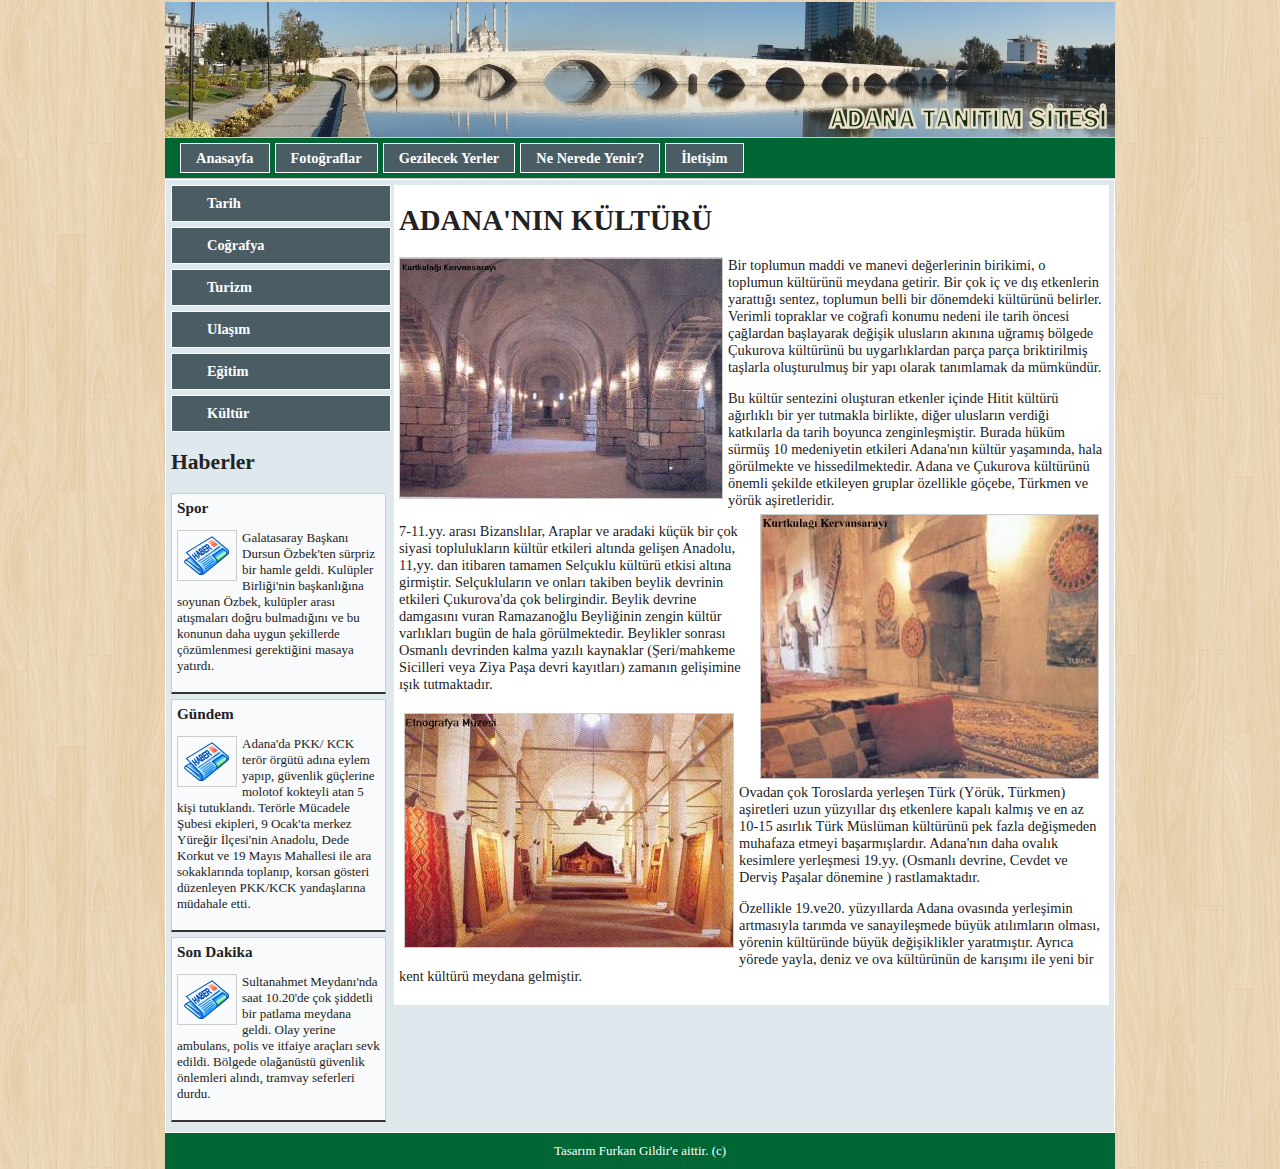
<file: Adana Tanıtım Sistemi/Kultur.html>
<html>
<body>
<head>
<title>Kültür</title>
<meta http-equiv="content-type" content="text/html; charset=UTF-8"/>
<link href="css/stil.css" rel="stylesheet" type="text/css"/>
</head>
<div id="sayfa">
	<div id="banner"><img src="resimler/banner.jpg"/></div>
	<div id="menu">
     <ul> 
	 <li> <a href="index.html">Anasayfa</a></li>
	 <li> <a href="fotograflar.html">Fotoğraflar</a></li>
	 <li> <a href="gezilecekyerler.html">Gezilecek Yerler</a></li>
	 <li> <a href="neNeredeYenir.html">Ne Nerede Yenir?</a></li>
	 <li> <a href="iletisim.html">İletişim</a></li>
	 </ul>
	 <div class="temizle"></div>
	</div>
	<div id="icerik">
	<div id="iceriksol">
		<ul id="solmenu">
		<li><a href="EskiTarihi.html">Tarih</a></li>
		<li><a href="Cografya.html">Coğrafya</a></li>
		<li><a href="Turizm.html">Turizm</a></li>
		<li><a href="Ulasim.html">Ulaşım</a></li>
		<li><a href="Egitim.html">Eğitim</a></li>
		<li><a href="Kultur.html">Kültür</a></li>
		</ul>	
		<h2>Haberler</h2>
		<div class="haberkutu">
		<h3>Spor</h3>
		<p><img src="resimler/haber.png"/>Galatasaray Başkanı Dursun Özbek'ten sürpriz bir hamle geldi. Kulüpler Birliği'nin başkanlığına soyunan Özbek, kulüpler arası atışmaları doğru bulmadığını ve bu konunun daha uygun şekillerde çözümlenmesi gerektiğini masaya yatırdı.
</p>
		</div>
		<div class="haberkutu">
		<h3>Gündem</h3>
		<p><img src="resimler/haber.png"/>Adana'da PKK/ KCK terör örgütü adına eylem yapıp, güvenlik güçlerine molotof kokteyli atan 5 kişi tutuklandı. Terörle Mücadele Şubesi ekipleri, 9 Ocak'ta merkez Yüreğir İlçesi'nin Anadolu, Dede Korkut ve 19 Mayıs Mahallesi ile ara sokaklarında toplanıp, korsan gösteri düzenleyen PKK/KCK yandaşlarına müdahale etti.</p>
		</div>
		<div class="haberkutu">
		<h3>Son Dakika</h3>
		<p><img src="resimler/haber.png"/>Sultanahmet Meydanı'nda saat 10.20'de çok şiddetli bir patlama meydana geldi. Olay yerine ambulans, polis ve itfaiye araçları sevk edildi. Bölgede olağanüstü güvenlik önlemleri alındı, tramvay seferleri durdu.</p>
		</div>
	</div>
	<div id="iceriksag">
	<h1>ADANA'NIN KÜLTÜRÜ</h1>
	  <p><img id="Kultur1Resim" src="resimler/kultur1.jpg"/>Bir toplumun maddi ve manevi değerlerinin birikimi, o toplumun kültürünü meydana getirir. Bir çok iç ve dış etkenlerin yarattığı sentez, toplumun belli bir dönemdeki kültürünü belirler. Verimli topraklar ve coğrafi konumu nedeni ile tarih öncesi çağlardan başlayarak değişik ulusların akınına uğramış bölgede Çukurova kültürünü bu uygarlıklardan parça parça briktirilmiş taşlarla oluşturulmuş bir yapı olarak tanımlamak da mümkündür.</p>

   <p>
	 Bu kültür sentezini oluşturan etkenler içinde Hitit kültürü ağırlıklı bir yer tutmakla birlikte, diğer ulusların verdiği katkılarla da tarih boyunca zenginleşmiştir. Burada hüküm sürmüş 10 medeniyetin etkileri Adana'nın kültür yaşamında, hala görülmekte ve hissedilmektedir. Adana ve Çukurova kültürünü önemli şekilde etkileyen gruplar özellikle göçebe, Türkmen ve yörük aşiretleridir.  <img id="Kultur2Resim" src="resimler/kultur2.jpg"/></p>
	 <p>7-11.yy. arası Bizanslılar, Araplar ve aradaki küçük bir çok siyasi toplulukların kültür etkileri altında gelişen Anadolu, 11,yy. dan itibaren tamamen Selçuklu kültürü etkisi altına girmiştir. Selçukluların ve onları takiben beylik devrinin etkileri Çukurova'da çok belirgindir. Beylik devrine damgasını vuran Ramazanoğlu Beyliğinin zengin kültür varlıkları bugün de hala görülmektedir. Beylikler sonrası Osmanlı devrinden kalma yazılı kaynaklar (Şeri/mahkeme Sicilleri veya Ziya Paşa devri kayıtları) zamanın gelişimine ışık tutmaktadır.</p>
	    <p><img id="Kultur3Resim" src="resimler/kultur3.jpg"/> Ovadan çok Toroslarda yerleşen Türk (Yörük, Türkmen) aşiretleri uzun yüzyıllar dış etkenlere kapalı kalmış ve en az 10-15 asırlık Türk Müslüman kültürünü pek fazla değişmeden muhafaza etmeyi başarmışlardır. Adana'nın daha ovalık kesimlere yerleşmesi 19.yy. (Osmanlı devrine, Cevdet ve Derviş Paşalar dönemine ) rastlamaktadır.</p>
		<p> Özellikle 19.ve20. yüzyıllarda Adana ovasında yerleşimin artmasıyla tarımda ve sanayileşmede büyük atılımların olması, yörenin kültüründe büyük değişiklikler yaratmıştır. Ayrıca yörede yayla, deniz ve ova kültürünün de karışımı ile yeni bir kent kültürü meydana gelmiştir.</p>
	</div>
		 <div class="temizle"></div>
	</div>
	<div id="alt" align="center">Tasarım Furkan Gildir'e aittir. (c)</div>
</div>
</body>
</html>
</file>
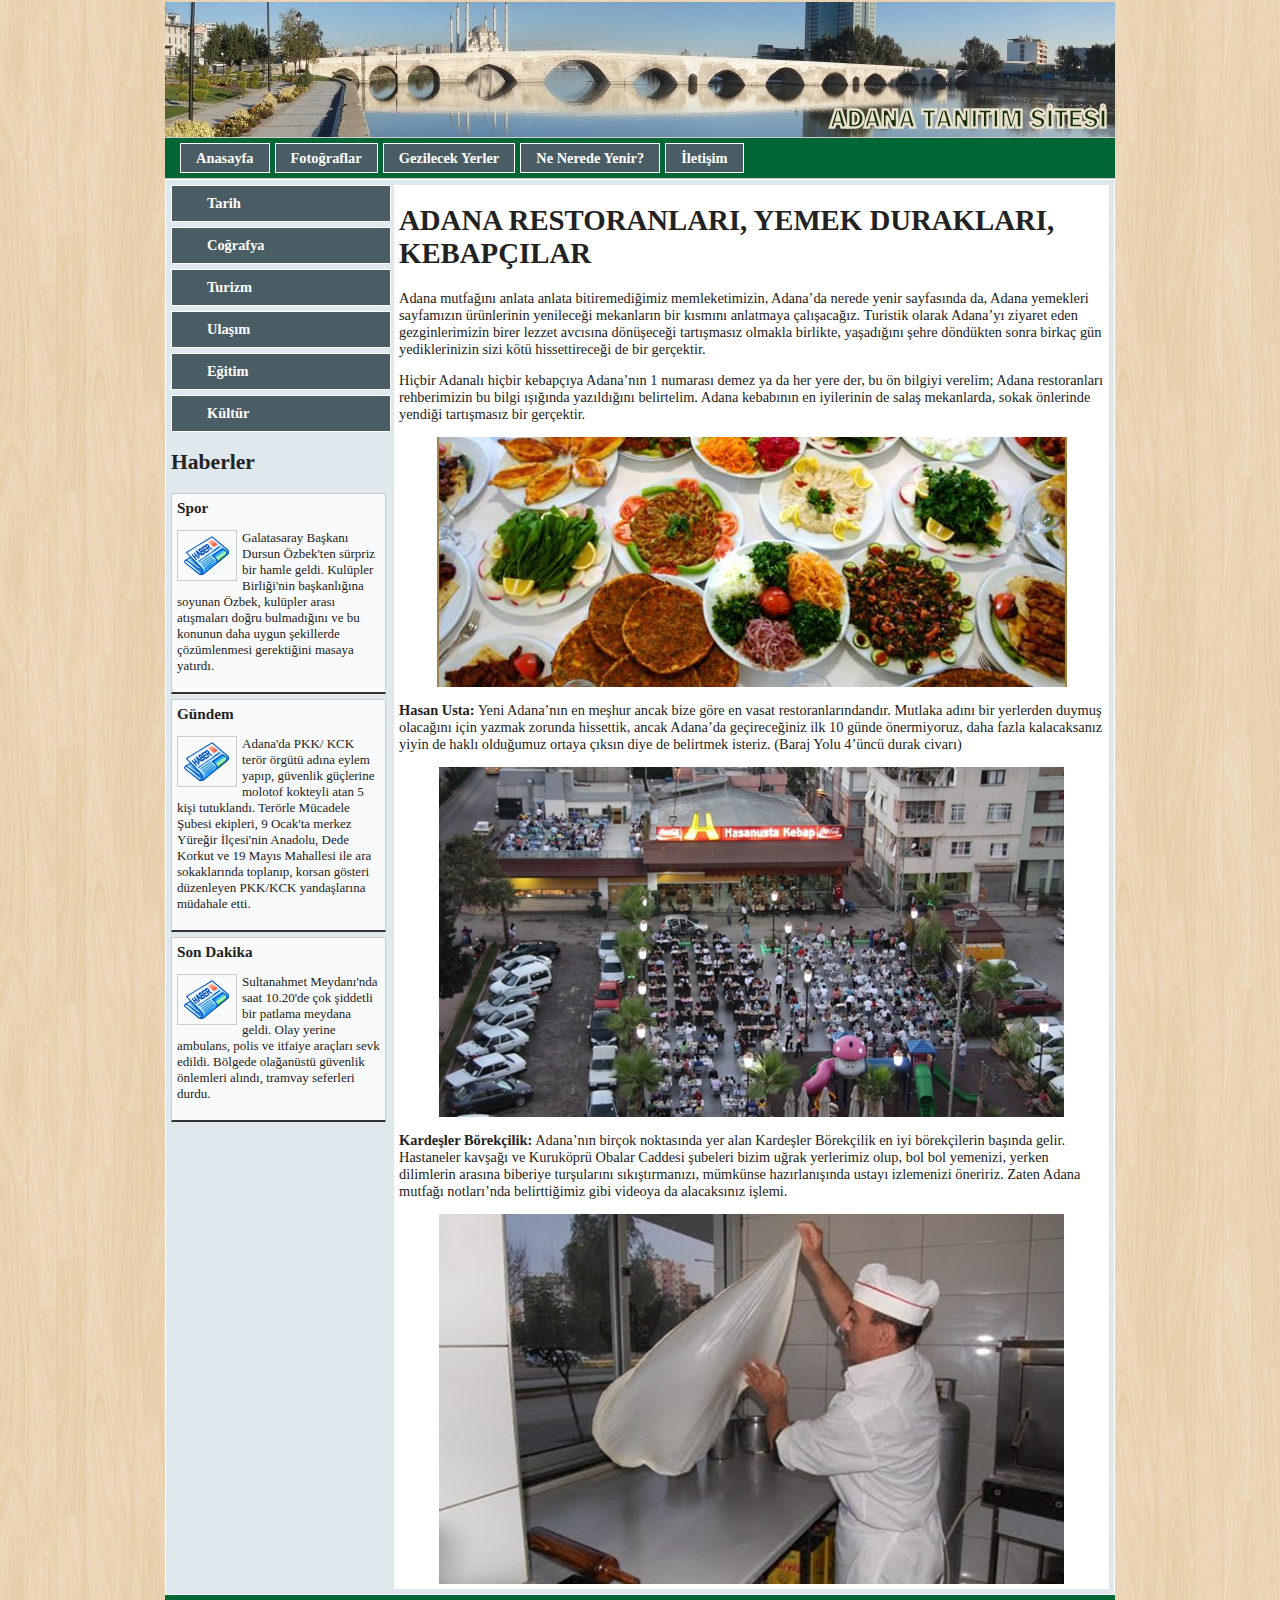
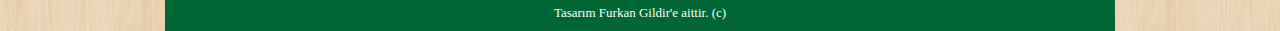
<file: Adana Tanıtım Sistemi/neNeredeYenir.html>
<html>
<body>
<head>
<title>Anasayfa</title>
<meta http-equiv="content-type" content="text/html; charset=UTF-8"/>
<link href="css/stil.css" rel="stylesheet" type="text/css"/>
</head>
<div id="sayfa">
	<div id="banner"><img src="resimler/banner.jpg"/></div>
	<div id="menu">
     <ul> 
	 <li> <a href="index.html">Anasayfa</a></li>
	 <li> <a href="fotograflar.html">Fotoğraflar</a></li>
	 <li> <a href="gezilecekyerler.html">Gezilecek Yerler</a></li>
	 <li> <a href="neNeredeYenir.html">Ne Nerede Yenir?</a></li>
	 <li> <a href="iletisim.html">İletişim</a></li>
	 </ul>
	 <div class="temizle"></div>
	</div>
	<div id="icerik">
	<div id="iceriksol">
		<ul id="solmenu">
		<li><a href="EskiTarihi.html">Tarih</a></li>
		<li><a href="Cografya.html">Coğrafya</a></li>
		<li><a href="Turizm.html">Turizm</a></li>
		<li><a href="Ulasim.html">Ulaşım</a></li>
		<li><a href="Egitim.html">Eğitim</a></li>
		<li><a href="Kultur.html">Kültür</a></li>
		</ul>	
		<h2>Haberler</h2>
		<div class="haberkutu">
		<h3>Spor</h3>
		<p><img src="resimler/haber.png"/>Galatasaray Başkanı Dursun Özbek'ten sürpriz bir hamle geldi. Kulüpler Birliği'nin başkanlığına soyunan Özbek, kulüpler arası atışmaları doğru bulmadığını ve bu konunun daha uygun şekillerde çözümlenmesi gerektiğini masaya yatırdı.
</p>
		</div>
		<div class="haberkutu">
		<h3>Gündem</h3>
		<p><img src="resimler/haber.png"/>Adana'da PKK/ KCK terör örgütü adına eylem yapıp, güvenlik güçlerine molotof kokteyli atan 5 kişi tutuklandı. Terörle Mücadele Şubesi ekipleri, 9 Ocak'ta merkez Yüreğir İlçesi'nin Anadolu, Dede Korkut ve 19 Mayıs Mahallesi ile ara sokaklarında toplanıp, korsan gösteri düzenleyen PKK/KCK yandaşlarına müdahale etti.</p>
		</div>
		<div class="haberkutu">
		<h3>Son Dakika</h3>
		<p><img src="resimler/haber.png"/>Sultanahmet Meydanı'nda saat 10.20'de çok şiddetli bir patlama meydana geldi. Olay yerine ambulans, polis ve itfaiye araçları sevk edildi. Bölgede olağanüstü güvenlik önlemleri alındı, tramvay seferleri durdu.</p>
		</div>
	</div>
	<div id="iceriksag">
	<h1>ADANA RESTORANLARI, YEMEK DURAKLARI, KEBAPÇILAR</h1>
	<p>Adana mutfağını anlata anlata bitiremediğimiz memleketimizin, Adana’da nerede yenir sayfasında da, Adana yemekleri sayfamızın ürünlerinin yenileceği mekanların bir kısmını anlatmaya çalışacağız. Turistik olarak Adana’yı ziyaret eden gezginlerimizin birer lezzet avcısına dönüşeceği tartışmasız olmakla birlikte, yaşadığını şehre döndükten sonra birkaç gün yediklerinizin sizi kötü hissettireceği de bir gerçektir.</p>
<p>
Hiçbir Adanalı hiçbir kebapçıya Adana’nın 1 numarası demez ya da her yere der, bu ön bilgiyi verelim; Adana restoranları rehberimizin bu bilgi ışığında yazıldığını belirtelim. Adana kebabının en iyilerinin de salaş mekanlarda, sokak önlerinde yendiği tartışmasız bir gerçektir.</p>
<div align="center">
	<img src="resimler/adana15.jpg"/>
	</div>
<p><b>Hasan Usta:</b> Yeni Adana’nın en meşhur ancak bize göre en vasat restoranlarındandır. Mutlaka adını bir yerlerden duymuş olacağını için yazmak zorunda hissettik, ancak Adana’da geçireceğiniz ilk 10 günde önermiyoruz, daha fazla kalacaksanız yiyin de haklı olduğumuz ortaya çıksın diye de belirtmek isteriz. (Baraj Yolu 4’üncü durak civarı)</p>
<div align="center">
	<img src="resimler/adana16.jpg"/>
	</div>
<p><b>Kardeşler Börekçilik:</b> Adana’nın birçok noktasında yer alan Kardeşler Börekçilik en iyi börekçilerin başında gelir. Hastaneler kavşağı ve Kuruköprü Obalar Caddesi şubeleri bizim uğrak yerlerimiz olup, bol bol yemenizi, yerken dilimlerin arasına biberiye turşularını sıkıştırmanızı, mümkünse hazırlanışında ustayı izlemenizi öneririz. Zaten Adana mutfağı notları’nda belirttiğimiz gibi videoya da alacaksınız işlemi.</p>
<div align="center">
	<img src="resimler/adana17.jpg"/>
	</div>
	</div>
		 <div class="temizle"></div>
	</div>
	<div id="alt" align="center">Tasarım Furkan Gildir'e aittir. (c)</div>
</div>
</body>
</html>
</file>
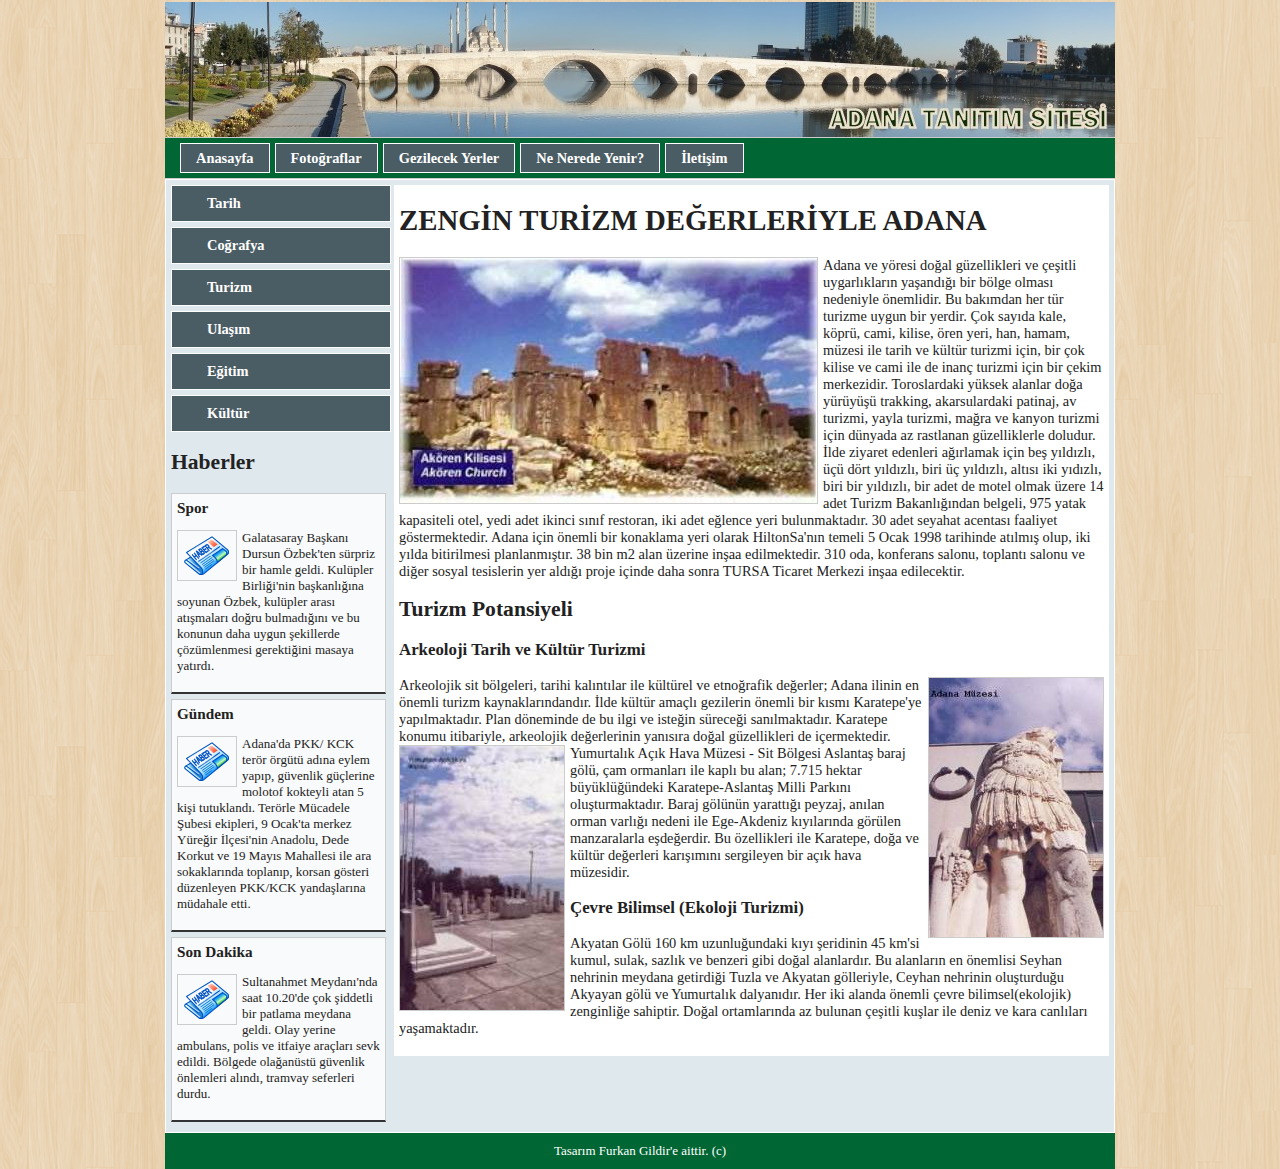
<file: Adana Tanıtım Sistemi/Turizm.html>
<html>
<body>
<head>
<title>Turizm</title>
<meta http-equiv="content-type" content="text/html; charset=UTF-8"/>
<link href="css/stil.css" rel="stylesheet" type="text/css"/>
</head>
<div id="sayfa">
	<div id="banner"><img src="resimler/banner.jpg"/></div>
	<div id="menu">
     <ul> 
	 <li> <a href="index.html">Anasayfa</a></li>
	 <li> <a href="fotograflar.html">Fotoğraflar</a></li>
	 <li> <a href="gezilecekyerler.html">Gezilecek Yerler</a></li>
	 <li> <a href="neNeredeYenir.html">Ne Nerede Yenir?</a></li>
	 <li> <a href="iletisim.html">İletişim</a></li>
	 </ul>
	 <div class="temizle"></div>
	</div>
	<div id="icerik">
	<div id="iceriksol">
		<ul id="solmenu">
		<li><a href="EskiTarihi.html">Tarih</a></li>
		<li><a href="Cografya.html">Coğrafya</a></li>
		<li><a href="Turizm.html">Turizm</a></li>
		<li><a href="Ulasim.html">Ulaşım</a></li>
		<li><a href="Egitim.html">Eğitim</a></li>
		<li><a href="Kultur.html">Kültür</a></li>
		</ul>	
		<h2>Haberler</h2>
		<div class="haberkutu">
		<h3>Spor</h3>
		<p><img src="resimler/haber.png"/>Galatasaray Başkanı Dursun Özbek'ten sürpriz bir hamle geldi. Kulüpler Birliği'nin başkanlığına soyunan Özbek, kulüpler arası atışmaları doğru bulmadığını ve bu konunun daha uygun şekillerde çözümlenmesi gerektiğini masaya yatırdı.
</p>
		</div>
		<div class="haberkutu">
		<h3>Gündem</h3>
		<p><img src="resimler/haber.png"/>Adana'da PKK/ KCK terör örgütü adına eylem yapıp, güvenlik güçlerine molotof kokteyli atan 5 kişi tutuklandı. Terörle Mücadele Şubesi ekipleri, 9 Ocak'ta merkez Yüreğir İlçesi'nin Anadolu, Dede Korkut ve 19 Mayıs Mahallesi ile ara sokaklarında toplanıp, korsan gösteri düzenleyen PKK/KCK yandaşlarına müdahale etti.</p>
		</div>
		<div class="haberkutu">
		<h3>Son Dakika</h3>
		<p><img src="resimler/haber.png"/>Sultanahmet Meydanı'nda saat 10.20'de çok şiddetli bir patlama meydana geldi. Olay yerine ambulans, polis ve itfaiye araçları sevk edildi. Bölgede olağanüstü güvenlik önlemleri alındı, tramvay seferleri durdu.</p>
		</div>
	</div>
	<div id="iceriksag">
	<h1>ZENGİN TURİZM DEĞERLERİYLE ADANA</h1>
	 <p><img id="turizm1Resim" src="resimler/turizm1.jpg"/>Adana ve yöresi doğal güzellikleri ve çeşitli uygarlıkların yaşandığı bir bölge olması nedeniyle önemlidir. Bu bakımdan her tür turizme uygun bir yerdir. Çok sayıda kale, köprü, cami, kilise, ören yeri, han, hamam, müzesi ile tarih ve kültür turizmi için, bir çok kilise ve cami ile de inanç turizmi için bir çekim merkezidir. Toroslardaki yüksek alanlar doğa yürüyüşü trakking, akarsulardaki patinaj, av turizmi, yayla turizmi, mağra ve kanyon turizmi için dünyada az rastlanan güzelliklerle doludur.
      İlde ziyaret edenleri ağırlamak için beş yıldızlı, üçü dört yıldızlı, biri üç yıldızlı, altısı iki yıdızlı, biri bir yıldızlı, bir adet de motel olmak üzere 14 adet Turizm Bakanlığından belgeli, 975 yatak kapasiteli otel, yedi adet ikinci sınıf restoran, iki adet eğlence yeri bulunmaktadır. 30 adet seyahat acentası faaliyet göstermektedir. Adana için önemli bir konaklama yeri olarak HiltonSa'nın temeli 5 Ocak 1998 tarihinde atılmış olup, iki yılda bitirilmesi planlanmıştır. 38 bin m2 alan üzerine inşaa edilmektedir. 310 oda, konferans salonu, toplantı salonu ve diğer sosyal tesislerin yer aldığı proje içinde daha sonra TURSA Ticaret Merkezi inşaa edilecektir.</p>
	  <h2>Turizm Potansiyeli</h2>
      <h3>Arkeoloji Tarih ve Kültür Turizmi</h3>
      <p><img id="turizm2Resim" src="resimler/turizm2.jpg"/>Arkeolojik sit bölgeleri, tarihi kalıntılar ile kültürel ve etnoğrafik değerler; Adana ilinin en önemli turizm kaynaklarındandır. İlde kültür amaçlı gezilerin önemli bir kısmı Karatepe'ye yapılmaktadır. Plan döneminde de bu ilgi ve isteğin süreceği sanılmaktadır. Karatepe konumu itibariyle, arkeolojik değerlerinin yanısıra doğal güzellikleri de<img id="turizm3Resim" src="resimler/turizm3.jpg"/> içermektedir. Yumurtalık Açık Hava Müzesi - Sit Bölgesi Aslantaş baraj gölü, çam ormanları ile kaplı bu alan; 7.715 hektar büyüklüğündeki Karatepe-Aslantaş Milli Parkını oluşturmaktadır. Baraj gölünün yarattığı peyzaj, anılan orman varlığı nedeni ile Ege-Akdeniz kıyılarında görülen manzaralarla eşdeğerdir. Bu özellikleri ile Karatepe, doğa ve kültür değerleri karışımını sergileyen bir açık hava müzesidir.<p>
	  <h3>Çevre Bilimsel (Ekoloji Turizmi)</h3>
<p>Akyatan Gölü 160 km uzunluğundaki kıyı şeridinin 45 km'si kumul, sulak, sazlık ve benzeri gibi doğal alanlardır. Bu alanların en önemlisi Seyhan nehrinin meydana getirdiği Tuzla ve Akyatan gölleriyle, Ceyhan nehrinin oluşturduğu Akyayan gölü ve Yumurtalık dalyanıdır. Her iki alanda önemli çevre bilimsel(ekolojik) zenginliğe sahiptir. Doğal ortamlarında az bulunan çeşitli kuşlar ile deniz ve kara canlıları yaşamaktadır.</p>
	</div>
		 <div class="temizle"></div>
	</div>
	<div id="alt" align="center">Tasarım Furkan Gildir'e aittir. (c)</div>
</div>
</body>
</html>
</file>
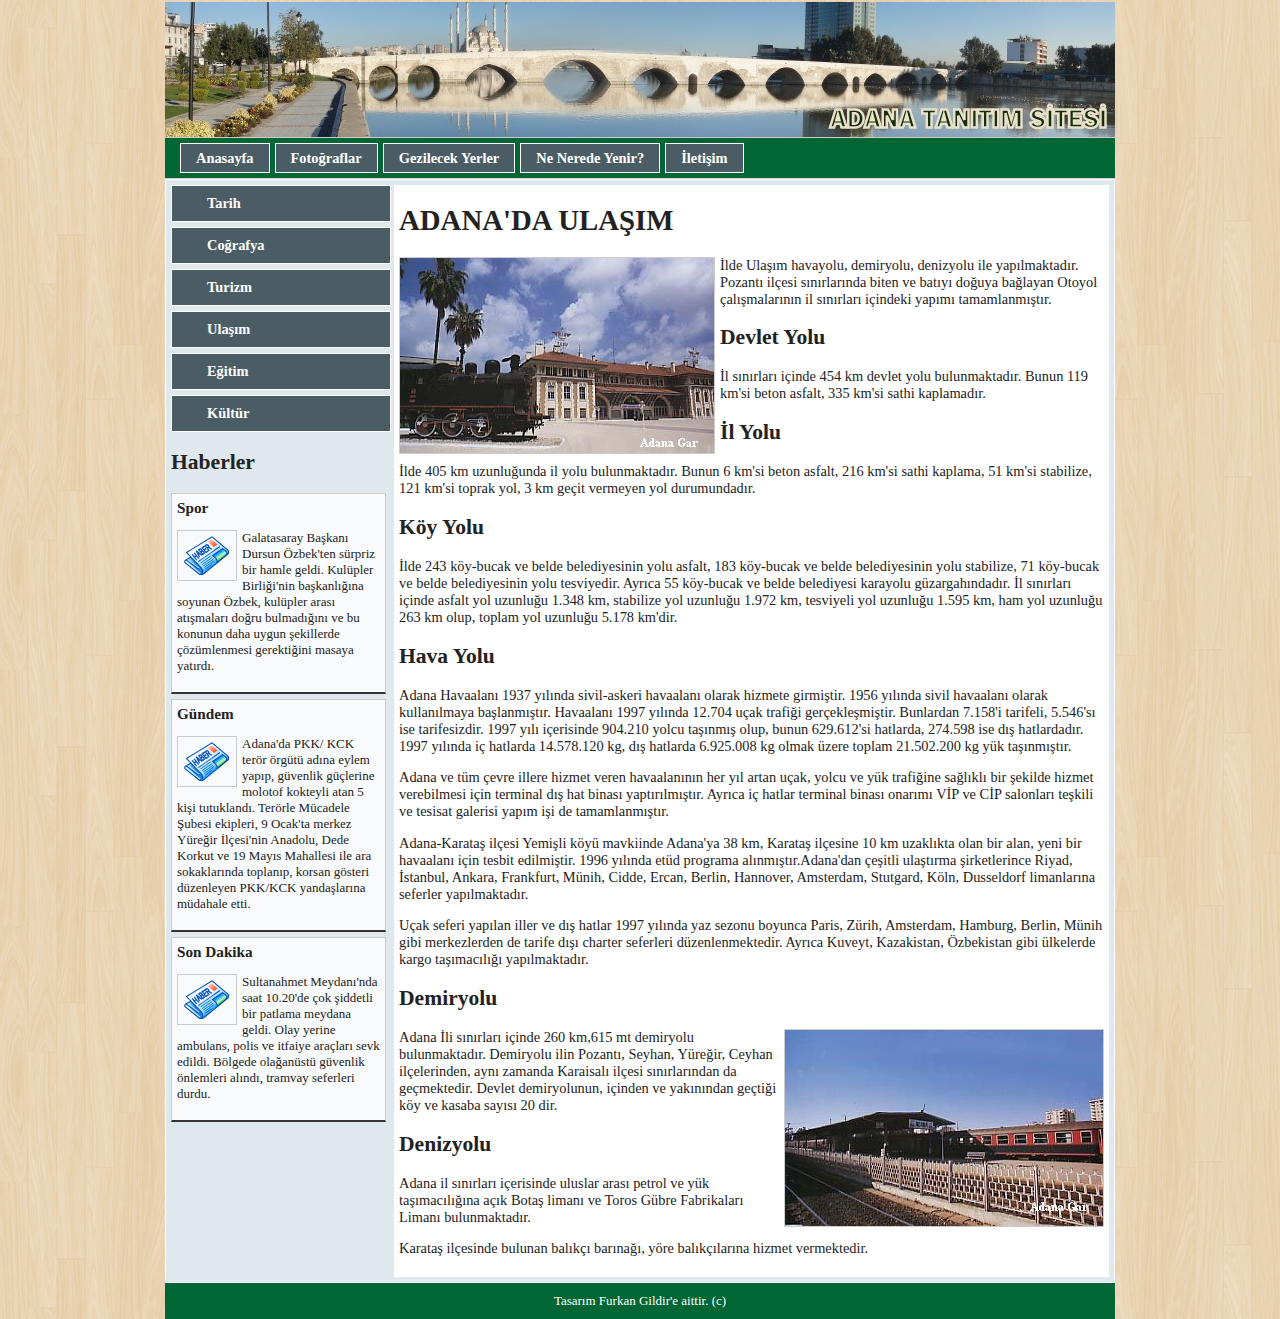
<file: Adana Tanıtım Sistemi/Ulasim.html>
<html>
<body>
<head>
<title>Ulaşım</title>
<meta http-equiv="content-type" content="text/html; charset=UTF-8"/>
<link href="css/stil.css" rel="stylesheet" type="text/css"/>
</head>
<div id="sayfa">
	<div id="banner"><img src="resimler/banner.jpg"/></div>
	<div id="menu">
     <ul> 
	 <li> <a href="index.html">Anasayfa</a></li>
	 <li> <a href="fotograflar.html">Fotoğraflar</a></li>
	 <li> <a href="gezilecekyerler.html">Gezilecek Yerler</a></li>
	 <li> <a href="neNeredeYenir.html">Ne Nerede Yenir?</a></li>
	 <li> <a href="iletisim.html">İletişim</a></li>
	 </ul>
	 <div class="temizle"></div>
	</div>
	<div id="icerik">
	<div id="iceriksol">
		<ul id="solmenu">
		<li><a href="EskiTarihi.html">Tarih</a></li>
		<li><a href="Cografya.html">Coğrafya</a></li>
		<li><a href="Turizm.html">Turizm</a></li>
		<li><a href="Ulasim.html">Ulaşım</a></li>
		<li><a href="Egitim.html">Eğitim</a></li>
		<li><a href="Kultur.html">Kültür</a></li>
		</ul>	
		<h2>Haberler</h2>
		<div class="haberkutu">
		<h3>Spor</h3>
		<p><img src="resimler/haber.png"/>Galatasaray Başkanı Dursun Özbek'ten sürpriz bir hamle geldi. Kulüpler Birliği'nin başkanlığına soyunan Özbek, kulüpler arası atışmaları doğru bulmadığını ve bu konunun daha uygun şekillerde çözümlenmesi gerektiğini masaya yatırdı.
</p>
		</div>
		<div class="haberkutu">
		<h3>Gündem</h3>
		<p><img src="resimler/haber.png"/>Adana'da PKK/ KCK terör örgütü adına eylem yapıp, güvenlik güçlerine molotof kokteyli atan 5 kişi tutuklandı. Terörle Mücadele Şubesi ekipleri, 9 Ocak'ta merkez Yüreğir İlçesi'nin Anadolu, Dede Korkut ve 19 Mayıs Mahallesi ile ara sokaklarında toplanıp, korsan gösteri düzenleyen PKK/KCK yandaşlarına müdahale etti.</p>
		</div>
		<div class="haberkutu">
		<h3>Son Dakika</h3>
		<p><img src="resimler/haber.png"/>Sultanahmet Meydanı'nda saat 10.20'de çok şiddetli bir patlama meydana geldi. Olay yerine ambulans, polis ve itfaiye araçları sevk edildi. Bölgede olağanüstü güvenlik önlemleri alındı, tramvay seferleri durdu.</p>
		</div>
	</div>
	<div id="iceriksag">
	<h1>ADANA'DA ULAŞIM</h1>
	  <p> <img src="resimler/ulasim1.jpg" id="Ulasim1Resim"/>İlde Ulaşım havayolu, demiryolu, denizyolu ile yapılmaktadır. Pozantı ilçesi sınırlarında biten ve batıyı doğuya bağlayan Otoyol çalışmalarının il sınırları içindeki yapımı tamamlanmıştır.</p>

<h2>Devlet Yolu</h2>
     <p> İl sınırları içinde 454 km devlet yolu bulunmaktadır. Bunun 119 km'si beton asfalt, 335 km'si sathi kaplamadır.</p>

<h2>İl Yolu</h2>
     <p> İlde 405 km uzunluğunda il yolu bulunmaktadır. Bunun 6 km'si beton asfalt, 216 km'si sathi kaplama, 51 km'si stabilize, 121 km'si toprak yol, 3 km geçit vermeyen yol durumundadır.</p>

<h2>Köy Yolu</h2>
      <p>
	  İlde 243 köy-bucak ve belde belediyesinin yolu asfalt, 183 köy-bucak ve belde belediyesinin yolu stabilize, 71 köy-bucak ve belde belediyesinin yolu tesviyedir. Ayrıca 55 köy-bucak ve belde belediyesi karayolu güzargahındadır. İl sınırları içinde asfalt yol uzunluğu 1.348 km, stabilize yol uzunluğu 1.972 km, tesviyeli yol uzunluğu 1.595 km, ham yol uzunluğu 263 km olup, toplam yol uzunluğu 5.178 km'dir.</p>
	  <h2>Hava Yolu</h2>
      <p>Adana Havaalanı 1937 yılında sivil-askeri havaalanı olarak hizmete girmiştir. 1956 yılında sivil havaalanı olarak kullanılmaya başlanmıştır. Havaalanı 1997 yılında 12.704 uçak trafiği gerçekleşmiştir. Bunlardan 7.158'i tarifeli, 5.546'sı ise tarifesizdir. 1997 yılı içerisinde 904.210 yolcu taşınmış olup, bunun 629.612'si hatlarda, 274.598 ise dış hatlardadır. 1997 yılında iç hatlarda 14.578.120 kg, dış hatlarda 6.925.008 kg olmak üzere toplam 21.502.200 kg yük taşınmıştır.</p>

      <p>Adana ve tüm çevre illere hizmet veren havaalanının her yıl artan uçak, yolcu ve yük trafiğine sağlıklı bir şekilde hizmet verebilmesi için terminal dış hat binası yaptırılmıştır. Ayrıca iç hatlar terminal binası onarımı VİP ve CİP salonları teşkili ve tesisat galerisi yapım işi de tamamlanmıştır.</p>

      <p>Adana-Karataş ilçesi Yemişli köyü mavkiinde Adana'ya 38 km, Karataş ilçesine 10 km uzaklıkta olan bir alan, yeni bir havaalanı için tesbit edilmiştir. 1996 yılında etüd programa alınmıştır.Adana'dan çeşitli ulaştırma şirketlerince Riyad, İstanbul, Ankara, Frankfurt, Münih, Cidde, Ercan, Berlin, Hannover, Amsterdam, Stutgard, Köln, Dusseldorf limanlarına seferler yapılmaktadır.</p>
      
	  <p>Uçak seferi yapılan iller ve dış hatlar 1997 yılında yaz sezonu boyunca Paris, Zürih, Amsterdam, Hamburg, Berlin, Münih gibi merkezlerden de tarife dışı charter seferleri düzenlenmektedir. Ayrıca Kuveyt, Kazakistan, Özbekistan gibi ülkelerde kargo taşımacılığı yapılmaktadır.</p>
	  <h2>Demiryolu</h2>
      <p><img src="resimler/ulasim2.jpg" id="Ulasim2Resim"/>Adana İli sınırları içinde 260 km,615 mt demiryolu bulunmaktadır. Demiryolu ilin Pozantı, Seyhan, Yüreğir, Ceyhan ilçelerinden, aynı zamanda Karaisalı ilçesi sınırlarından da geçmektedir. Devlet demiryolunun, içinden ve yakınından geçtiği köy ve kasaba sayısı 20 dir.</p>

      <h2>Denizyolu</h2>
      <p>Adana il sınırları içerisinde uluslar arası petrol ve yük taşımacılığına açık Botaş limanı ve Toros Gübre Fabrikaları Limanı bulunmaktadır.</p>

<p>Karataş ilçesinde bulunan balıkçı barınağı, yöre balıkçılarına hizmet vermektedir.</p>
	</div>
		 <div class="temizle"></div>
	</div>
	<div id="alt" align="center">Tasarım Furkan Gildir'e aittir. (c)</div>
</div>
</body>
</html>
</file>
<file: Adana Tanıtım Sistemi/css/stil.css>
body{
background: url(../resimler/arkaplan.png);
font-family: "Trebuchet Ms";
font-size: 0.9em;
margin-top: 2px;
margin-bottom: 0px;
color: #222;
}

#sayfa{
	width: 950px;
	margin: 0px auto;

}
#menu{
	background:#006633;
	padding: 5px 5px 5px 15px;
	border-top: 1px solid #ccc;
	border-bottom: 1px solid #333;
	border-color: #ccc;
}
#menu ul{
	list-style-type: none;
	margin: 0px;
	padding: 0px;
}
#menu ul li{
	float:left;
}

.temizle{
	clear:both;
}
#menu ul li a{
	display:block;
	line-height: 28px;
	border: 1px solid #fff;
	background: #4b5d64;
	color: #fff;
	padding: 0px 15px;
	text-decoration: none;
	font-weight:bold;
	margin-right: 5px;
}
#menu ul li a:hover{
	color: #000;
	border: 1px solid #000;
	background:#d6edc8;
	}
#icerik{
		background: #dee8ed;
		padding: 5px;	
		border: 1px solid #fff;
}
#iceriksol{
		width: 220px;
		float: left;
	}	
#iceriksag{
		width:705px;
		float:right;
		padding:5px;
	}
#solmenu{
	list-style-type: none;
	margin: 0px;
	padding: 0px;
}	
#solmenu li a{
	display:block;
	line-height: 35px;
	padding-left: 35px;
	color: #fff;
	font-weight: bold;
	text-decoration: none;
	margin-bottom: 5px;
	background: #4b5d64;
	border: 1px solid #fff;
}
#solmenu li a:hover{
    color: #000;
	border: 1px solid #000;
	background:#d6edc8;
}
.haberkutu{
	border: 1px solid #ccc;
	border-bottom: 2px solid #333;
	background: #f9fafb;
	padding: 5px;
	margin: 0px 5px 5px 0px;
	font-size: small;
}
.haberkutu h3{
	margin: 0px;
}
.haberkutu img{
	float:left;
	padding: 5px;
	border: 1px solid #ccc;
	margin-right: 5px;
}
#iceriksag{
	background: #fff;
	padding: 5px;
	color: #222;
	padding-top:0px;
}
#alt{
	background:#006633;
	color: #fff;
	font-size: small;
	padding: 10px;
}
#tarihResim {
	float:left;
	border: 1px solid #ccc;
	margin-right: 5px;
}
#tarih2Resim{
	float:right;
	border: 1px solid #ccc;
	margin-left: 5px;
}
#cografya1Resim{
	float:left;
	border: 1px solid #ccc;
	margin-right: 5px;
}
#cografya2Resim{
	float:right;
	border: 1px solid #ccc;
	margin-right: 5px;
}
#turizm1Resim{
	float:left;
	border: 1px solid #ccc;
	margin-right:5px;
}
#turizm2Resim{
	float:right;
	border: 1px solid #ccc;
	margin-left:5px;
}
#turizm3Resim{
	float:left;
	border: 1px solid #ccc;
	margin-right:5px;
}
#Ulasim1Resim{
float:left ;
border: 1px solid #ccc;
margin-right:5px;
}
#Ulasim2Resim{
float:right ;
border: 1px solid #ccc;
margin-left:5px;
}
#Egitim1Resim{
	float:left;
border: 1px solid #ccc;
margin-right:5px;
}
#Kultur1Resim{
		float:left;
border: 1px solid #ccc;
margin-right:5px;
}
#Kultur2Resim{
		float:right;
border: 1px solid #ccc;
margin:5px;
}
#Kultur3Resim{
		float:left;
border: 1px solid #ccc;
margin:5px;
}
#adana1Resim{
	margin:5px;
}
</file>
